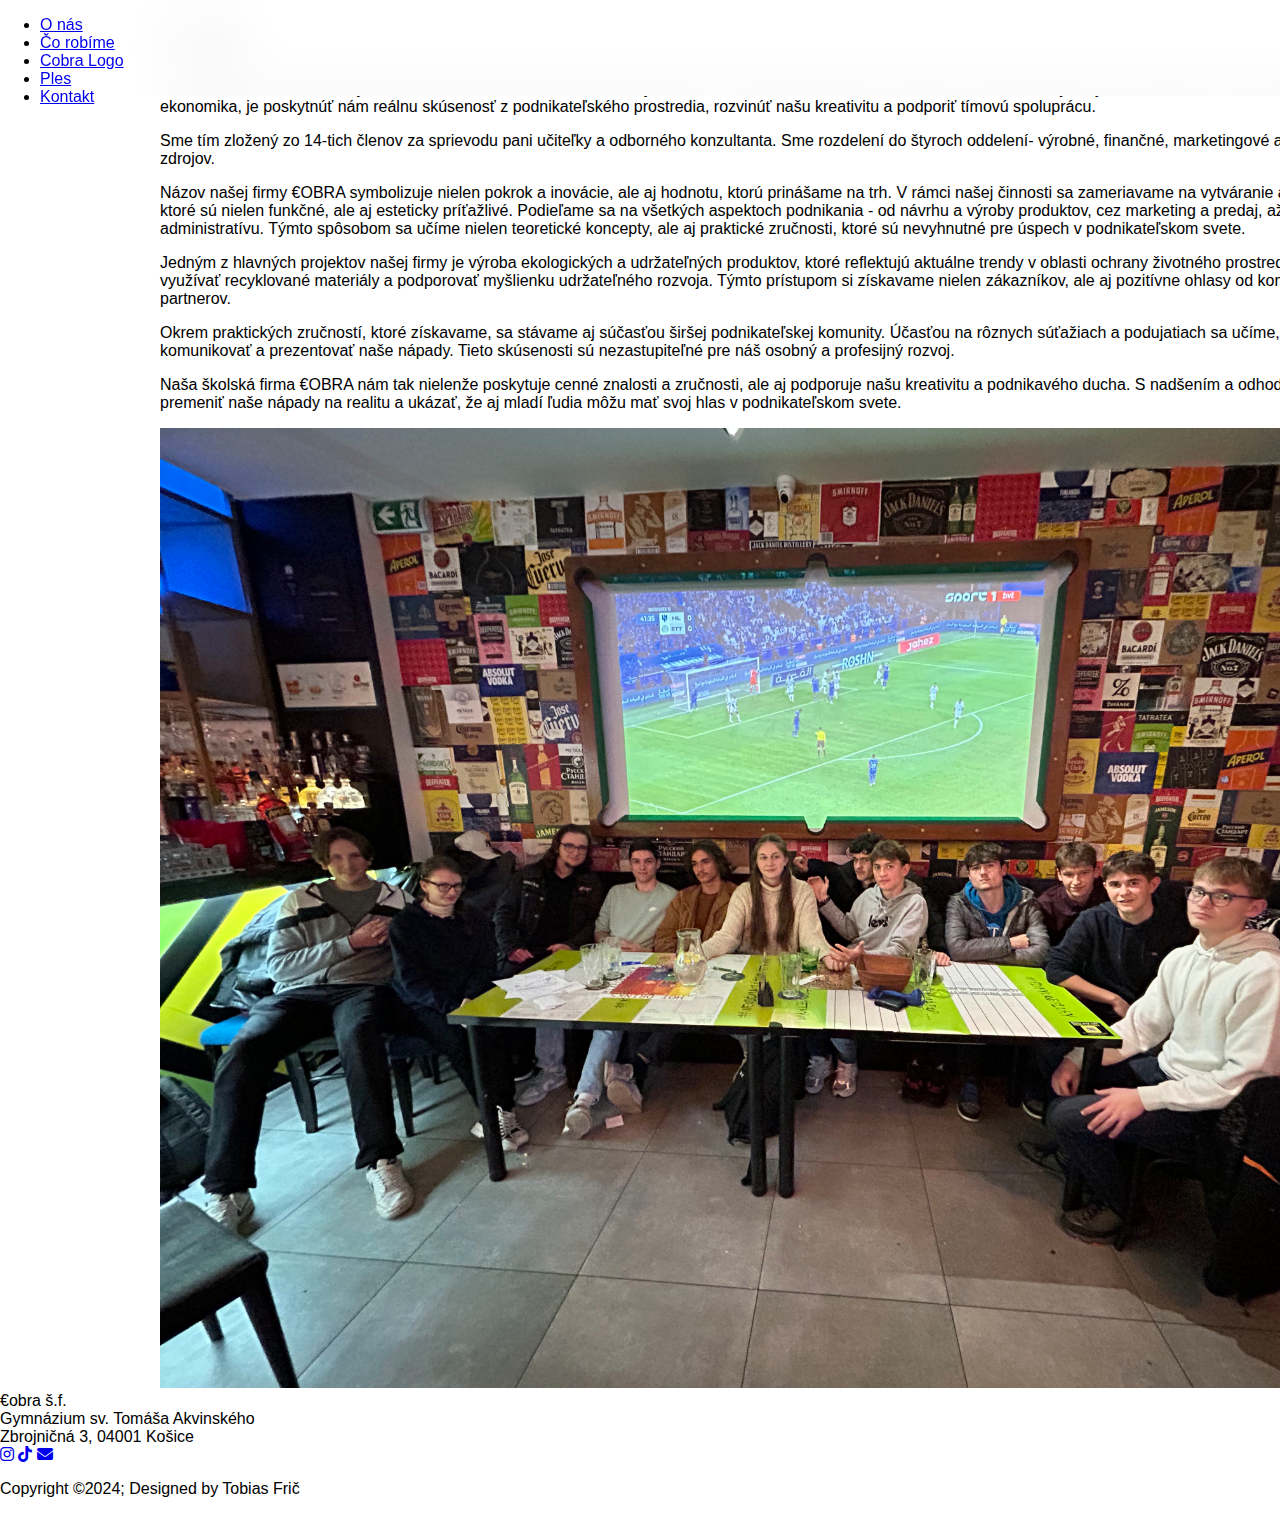
<file: about.html>
<!DOCTYPE html>

<html lang="sk">
  <head>
    <meta charset="UTF-8">
    <meta name="viewport" content="width=device-width, initial-scale=1.0">
    <title>€obra &ThinSpace;| &ThinSpace;O Nás</title>
    <link rel="stylesheet" href="css/styles.css">
    <link rel="stylesheet" href="https://cdnjs.cloudflare.com/ajax/libs/font-awesome/6.7.2/css/all.min.css" integrity="sha512-Evv84Mr4kqVGRNSgIGL/F/aIDqQb7xQ2vcrdIwxfjThSH8CSR7PBEakCr51Ck+w+/U6swU2Im1vVX0SVk9ABhg==" crossorigin="anonymous" referrerpolicy="no-referrer">
  </head>
  <body>
    <header>
      <nav class="container">
        <ul>
          <li><a href="about.html">O nás</a></li>
          <li><a href="work.html">Čo robíme</a></li>
          <li class="logo"><a href="index.html">Cobra Logo</a></li>
          <li><a href="ball.html">Ples</a></li>
          <li><a href="contact.html">Kontakt</a></li>
        </ul>
      </nav>
    </header>
    <main>
        <section class="about_page">
            <div class="container">
                <div class="about_page_group">
                    <h1>O nás</h1>
                    <div class="about_page_txt">
                        <p>Naša školská firma €OBRA je založená študentmi tretieho ročníka Gymnázia sv.
                    Tomáša Akvinského v Košiciach. Účelom našej firmy, ktorá vznikla v rámci seminára
                    Aplikovaná ekonomika, je poskytnúť nám reálnu skúsenosť z podnikateľského
                    prostredia, rozvinúť našu kreativitu a podporiť tímovú spoluprácu.
                        </p>
                        <p>Sme tím zložený zo 14-tich členov za sprievodu pani učiteľky a odborného konzultanta.
                        Sme rozdelení do štyroch oddelení- výrobné, finančné, marketingové a oddelenie
                        ľudských zdrojov.
                        </p>
                        <p>Názov našej firmy €OBRA symbolizuje nielen pokrok a inovácie, ale aj hodnotu, ktorú
                        prinášame na trh. V rámci našej činnosti sa zameriavame na vytváranie a predaj
                        produktov, ktoré sú nielen funkčné, ale aj esteticky príťažlivé. Podieľame sa na
                        všetkých aspektoch podnikania - od návrhu a výroby produktov, cez marketing a
                        predaj, až po financie a administratívu. Týmto spôsobom sa učíme nielen teoretické
                        koncepty, ale aj praktické zručnosti, ktoré sú nevyhnutné pre úspech v podnikateľskom
                        svete.
                        </p>
                        <p>Jedným z hlavných projektov našej firmy je výroba ekologických a udržateľných
                        produktov, ktoré reflektujú aktuálne trendy v oblasti ochrany životného prostredia.
                        Snažíme sa využívať recyklované materiály a podporovať myšlienku udržateľného
                        rozvoja. Týmto prístupom si získavame nielen zákazníkov, ale aj pozitívne ohlasy od
                        komunity a školských partnerov.
                        </p>
                        <p>Okrem praktických zručností, ktoré získavame, sa stávame aj súčasťou širšej
                        podnikateľskej komunity. Účasťou na rôznych súťažiach a podujatiach sa učíme, ako
                        efektívne komunikovať a prezentovať naše nápady. Tieto skúsenosti sú nezastupiteľné
                        pre náš osobný a profesijný rozvoj.
                        </p>
                        <p>Naša školská firma €OBRA nám tak nielenže poskytuje cenné znalosti a zručnosti, ale
                        aj podporuje našu kreativitu a podnikavého ducha. S nadšením a odhodlaním sa
                        snažíme premeniť naše nápady na realitu a ukázať, že aj mladí ľudia môžu mať svoj
                        hlas v podnikateľskom svete.
                        </p>
                        <img src="/images/teambuilding.jpg" alt="Cobra tím" class="about_page_image">
                    </div>
                </div>
            </div>
        </section>
    </main>
    <footer>
      <div class="container footer_info">€obra š.f.<br>Gymnázium sv. Tomáša Akvinského<br>Zbrojničná 3, 04001 Košice</div>
      <div class="container socials">
        <a href="https://www.instagram.com/cobra.gta/"><i class="fab fa-instagram"></i></a>
        <a href="https://www.tiktok.com/@cobra.sf.gta/"><i class="fab fa-tiktok"></i></a>
        <a href="mailto:cobra.gta.firma@gmail.com"><i class="fa-solid fa-envelope"></i></a>
      </div>
      <div class="copyright">
        <p class="container">Copyright &copy;2024; Designed by Tobias Frič</p>
      </div>
    </footer>
  </body>
</html>
</file>
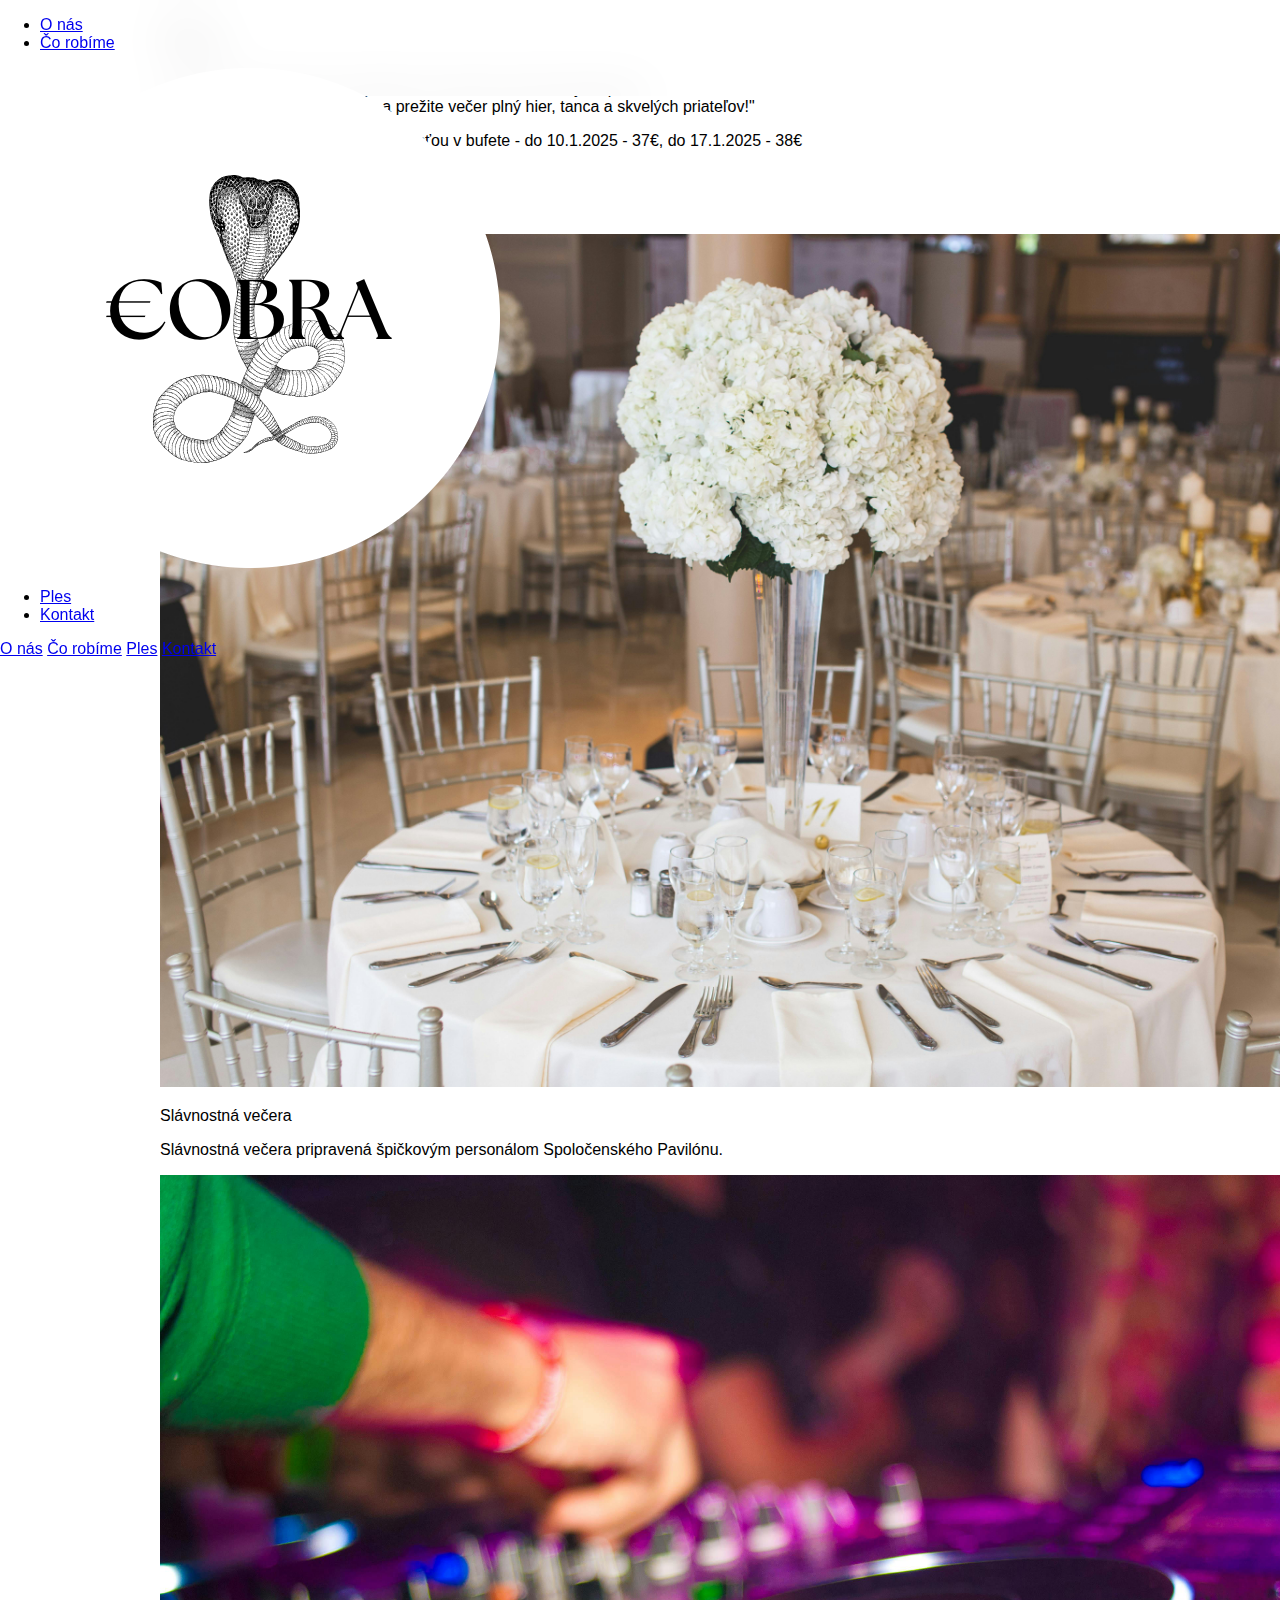
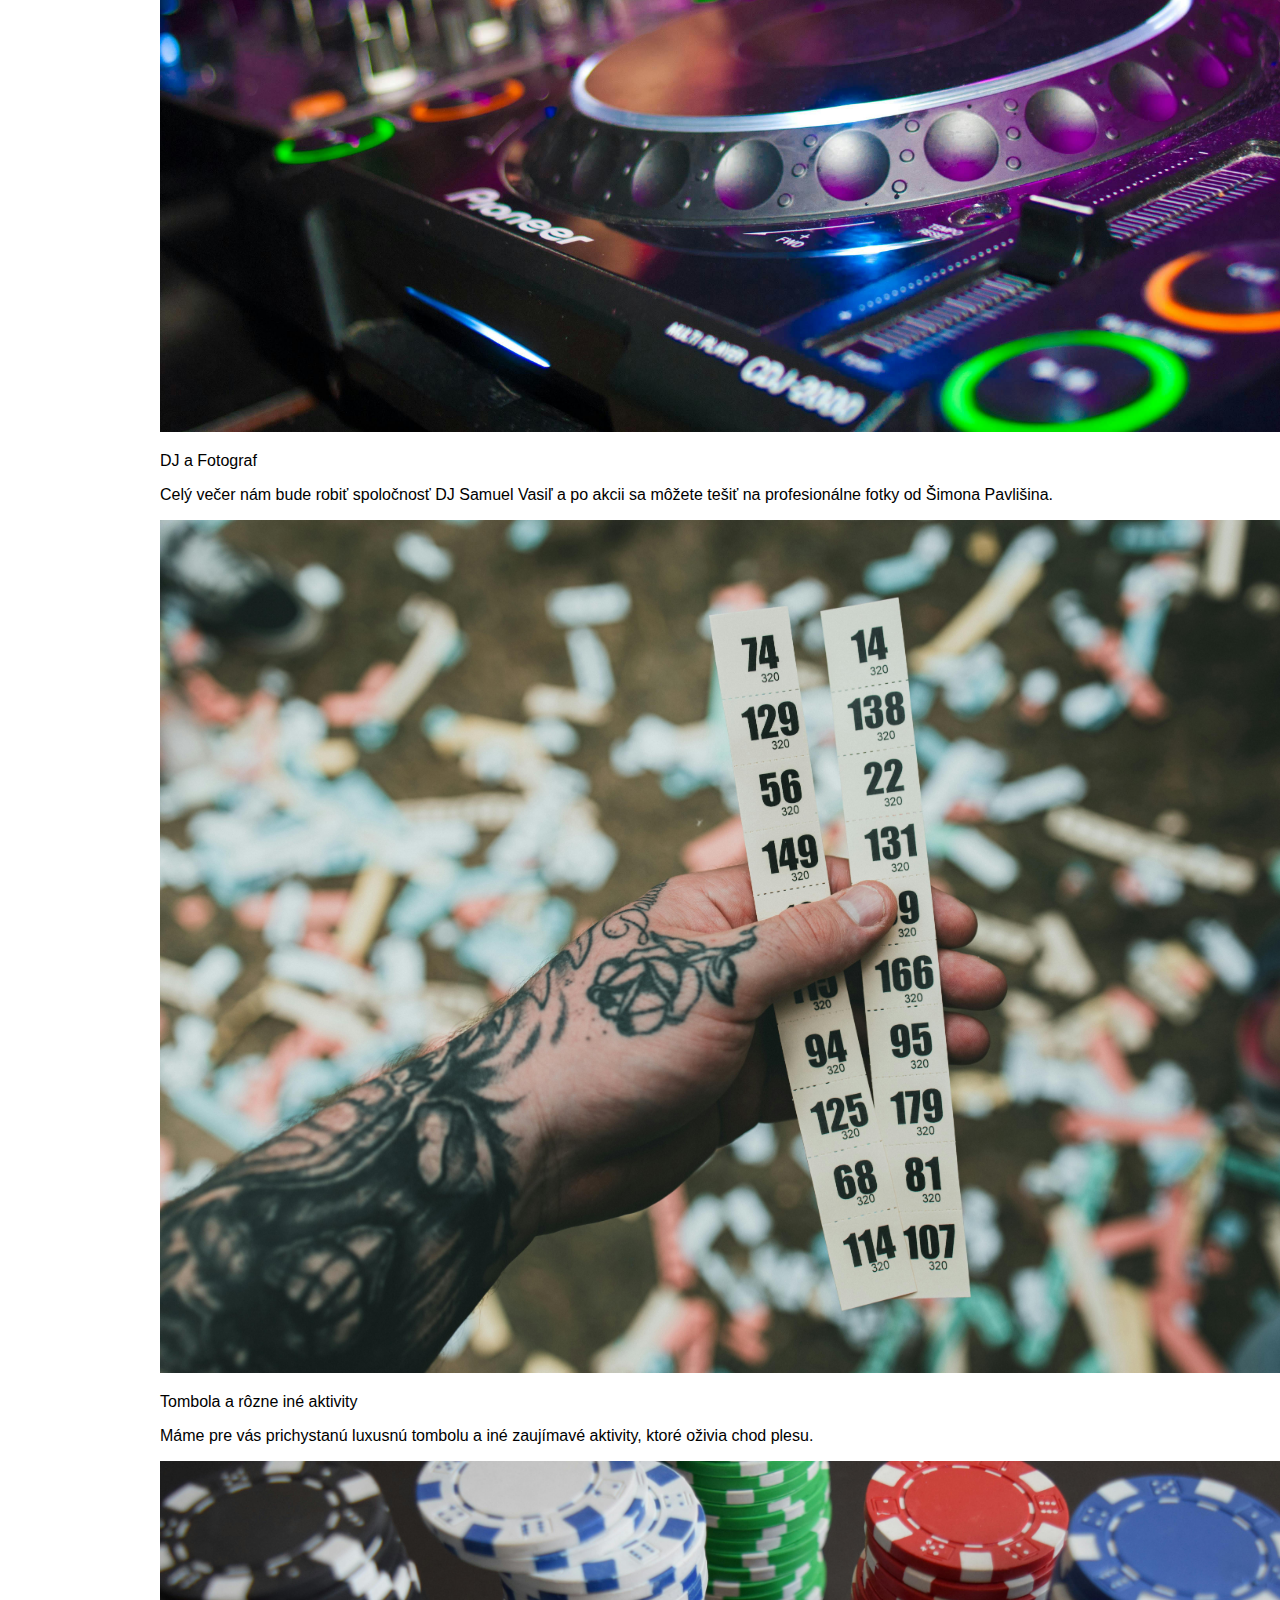
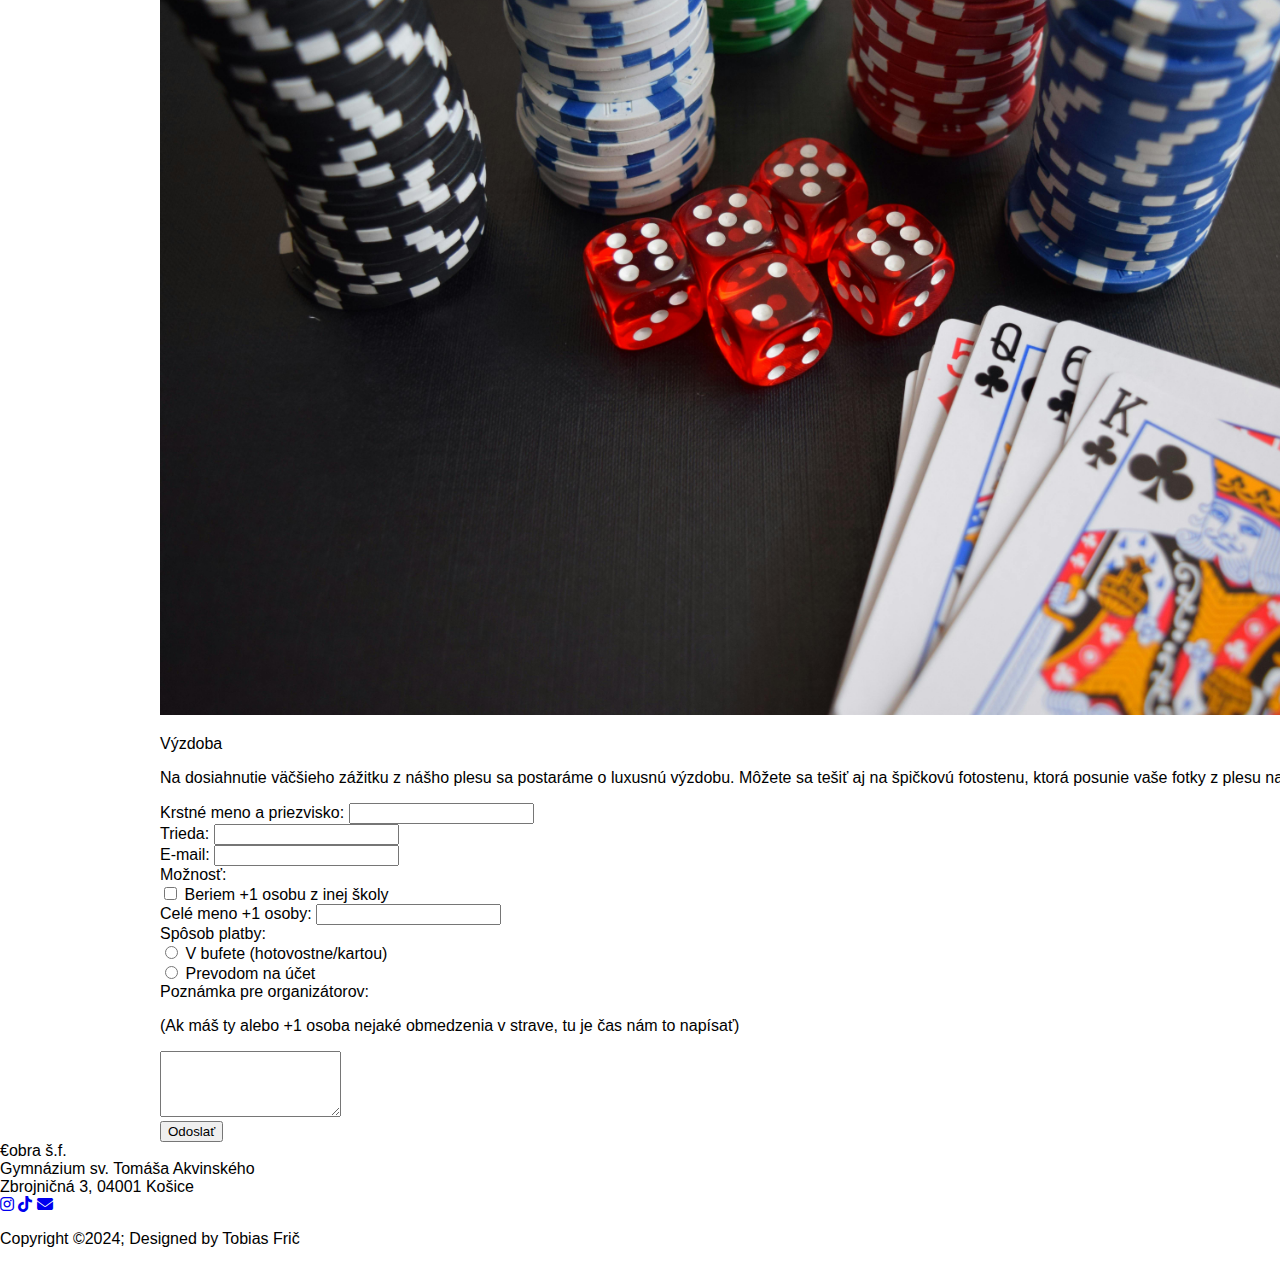
<file: ball.html>
<!DOCTYPE html>

<html lang="sk">
  <head>
    <meta charset="UTF-8">
    <meta name="viewport" content="width=device-width, initial-scale=1.0">
    <title>€obra&ThinSpace; |&ThinSpace; Ples</title>
    <link rel="stylesheet" href="css/styles.css">
    <link rel="stylesheet" href="https://cdnjs.cloudflare.com/ajax/libs/font-awesome/6.7.2/css/all.min.css" integrity="sha512-Evv84Mr4kqVGRNSgIGL/F/aIDqQb7xQ2vcrdIwxfjThSH8CSR7PBEakCr51Ck+w+/U6swU2Im1vVX0SVk9ABhg==" crossorigin="anonymous" referrerpolicy="no-referrer">
  </head>
  <body>
    <header class="normal_header">
        <nav class="container">
            <div class="nav_container">
              <ul class="nav_group_pc">
                <li class="nav_item"><a href="about.html">O nás</a></li>
                <li class="nav_item"><a href="work.html">Čo robíme</a></li>
              </ul>
              <div class="nav_logo">
                <a href="index.html"><img class="logo" src="/images/logo_circle.png" alt="Cobra logo"></a>
              </div>
              <ul class="nav_group_pc">
                <li class="nav_item"><a href="ball.html">Ples</a></li>
                <li class="nav_item"><a href="contact.html">Kontakt</a></li>
              </ul>
              <div class="nav_group_mobile">
                <a href="about.html">O nás</a>
                <a href="work.html">Čo robíme</a>
                <a href="ball.html">Ples</a>
                <a href="contact.html">Kontakt</a>
              </div>
            </div>
          </nav>
      </header>
    <main class="ball_main">
        <section class="ball_about">
            <div class="container">
                <h1>Ples</h1>
                <div class="ball_about_text">
                    <p class="">&quot;Vstúpte do sveta šarmu a tajomstva na našom Casino Royale plese <br>zabezpečte si svoju rezerváciu a prežite večer plný hier, tanca a skvelých
                        priateľov!&quot;
                    </p>
                    <p class="">
                        Cena za osobu: online - 36€, hotovosťou v bufete - do 10.1.2025 - 37€, do 17.1.2025 - 38€
                    </p>
                </div>
            </div>
        </section>
        <section class="in_price">
            <div class="container">
                <h2>Čo je v cene?</h2>
                <div class="flexbox">
                    <div class="image_container">
                        <img src="/images/dinner.jpg" alt="Večera">
                        <p class="caption">Slávnostná večera</p>
                        <p class="text">Slávnostná večera pripravená špičkovým personálom Spoločenského Pavilónu.</p>
                    </div>
                    <div class="image_container">
                        <img src="/images/dj.jpg" alt="DJ">
                        <p class="caption">DJ a Fotograf</p>
                        <p class="text">Celý večer nám bude robiť spoločnosť DJ Samuel Vasiľ a po akcii sa môžete tešiť na profesionálne fotky od Šimona Pavlišina.</p>
                    </div>
                    <div class="image_container">
                        <img src="/images/tombola.jpg" alt="Tombola">
                        <p class="caption">Tombola a rôzne iné aktivity</p>
                        <p class="text">Máme pre vás prichystanú luxusnú tombolu a iné zaujímavé aktivity, ktoré oživia chod plesu.</p>
                    </div>
                    <div class="image_container">
                        <img src="/images/casino2.jpg" alt="Výzdoba">
                        <p class="caption">Výzdoba</p>
                        <p class="text">Na dosiahnutie väčšieho zážitku z nášho plesu sa postaráme o luxusnú výzdobu. Môžete sa tešiť aj na špičkovú fotostenu, ktorá posunie vaše fotky z plesu na inú úroveň.</p>
                    </div>
                </div>
            </div>
        </section>
        <section class="form">
            <div class="form-container">
                <form action="https://docs.google.com/forms/d/e/1FAIpQLSd9WlOuP3ebHyJmVwHYPkFuf9uxBoflga8oHL1VCWvbGAeE-w/formResponse" method="POST" target="_blank">
                    <div class="form-row">
                        <label for="name">Krstné meno a priezvisko:</label>
                        <input type="text" id="name" name="entry.1533838833" required>
                    </div>
                    <div class="form-row">
                        <label for="class">Trieda:</label>
                        <input type="text" id="class" name="entry.1970621273" required>
                    </div>
                    <div class="form-row">
                        <label for="email">E-mail:</label>
                        <input type="email" id="email" name="entry.873762755" required>
                    </div>
                    <div class="form-row">
                        <label for="option">Možnosť:</label>
                        <div>
                            <input type="checkbox" id="option-plus-one" name="entry.1805353690" value="Beriem +1 osobu z inej školy">
                            <label for="option-plus-one">Beriem +1 osobu z inej školy</label>
                        </div>
                    </div>
                    <div class="form-row">
                        <label for="plus-one">Celé meno +1 osoby:</label>
                        <input type="text" id="plus-one" name="entry.482698658">
                    </div>
                    <div class="form-row">
                        <label for="payment-method">Spôsob platby:</label>
                        <div>
                            <input type="radio" id="payment-bufet" name="entry.1950276595" value="V bufete (hotovostne/kartou)" required>
                            <label for="payment-bufet">V bufete (hotovostne/kartou)</label>
                        </div>
                        <div>
                            <input type="radio" id="payment-transfer" name="entry.1950276595" value="Prevodom na účet">
                            <label for="payment-transfer">Prevodom na účet</label>
                        </div>
                    </div>
                    <div class="form-row">
                        <label for="notes">Poznámka pre organizátorov:</label>
                        <p>(Ak máš ty alebo +1 osoba nejaké obmedzenia v strave, tu je čas nám to napísať)</p>
                        <textarea id="notes" name="entry.1524465304" rows="4"></textarea>
                    </div>
                    <button type="submit">Odoslať</button>
                </form>
            </div>
            
        </section>
    </main>
    <footer>
      <div class="container footer_info">€obra š.f.<br>Gymnázium sv. Tomáša Akvinského<br>Zbrojničná 3, 04001 Košice</div>
      <div class="container socials">
        <a href="https://www.instagram.com/cobra.gta/"><i class="fab fa-instagram"></i></a>
        <a href="https://www.tiktok.com/@cobra.sf.gta/"><i class="fab fa-tiktok"></i></a>
        <a href="mailto:cobra.gta.firma@gmail.com"><i class="fa-solid fa-envelope"></i></a>
      </div>
      <div class="copyright">
        <p class="container">Copyright &copy;2024; Designed by Tobias Frič</p>
      </div>
    </footer>
  </body>
</html>
</file>
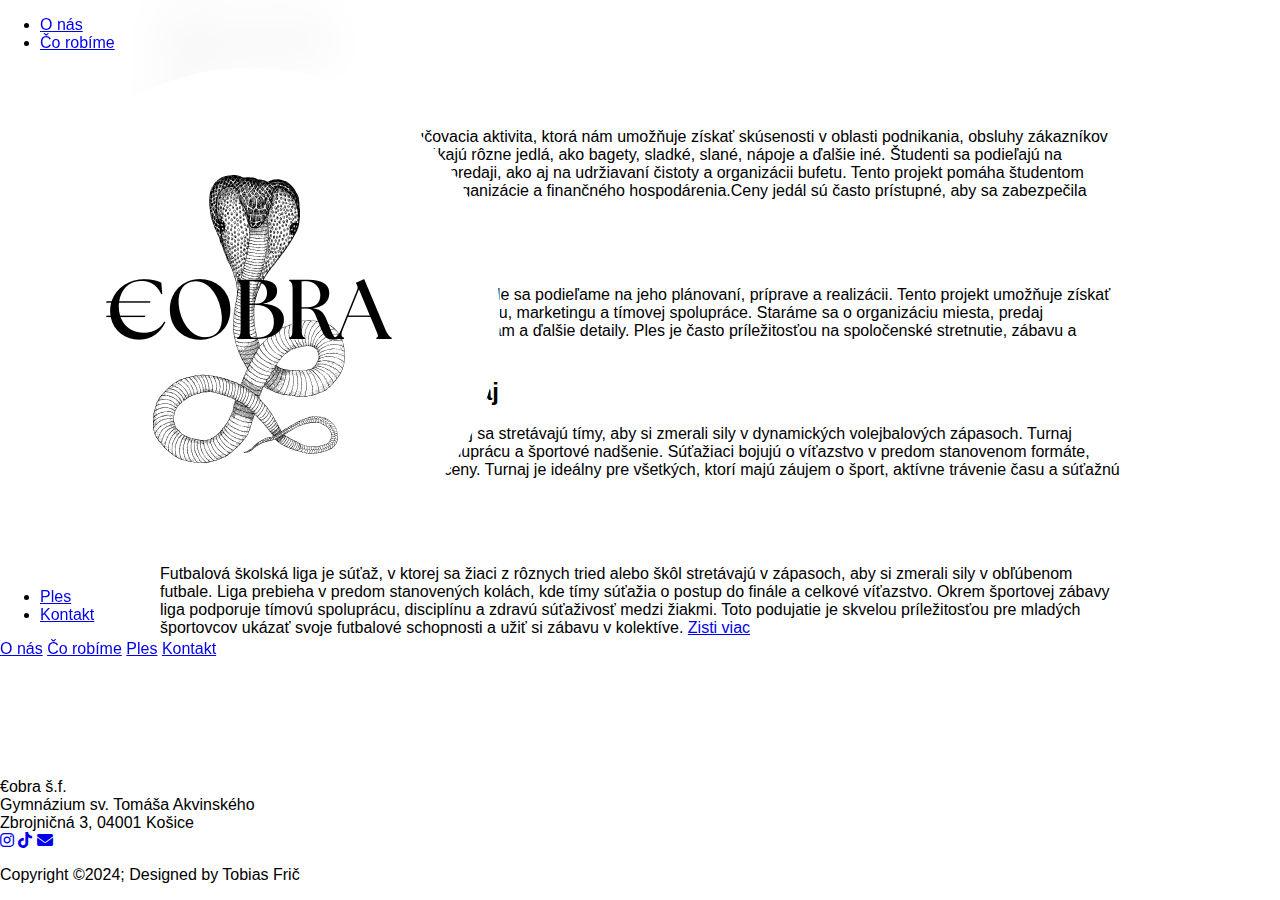
<file: co-robime.html>
<!DOCTYPE html>

<html lang="sk">
  <head>
    <meta charset="UTF-8">
    <meta name="viewport" content="width=device-width, initial-scale=1.0">
    <title>€obra  |  Čo robíme</title>
    <link rel="apple-touch-icon" sizes="180x180" href="/images/apple-touch-icon.png">
    <link rel="icon" type="image/png" sizes="32x32" href="/images/favicon-32x32.png">
    <link rel="icon" type="image/png" sizes="16x16" href="/images/favicon-16x16.png">
    <link rel="manifest" href="/images/site.webmanifest">
    <link rel="stylesheet" href="css/styles.css">
    <link rel="stylesheet" href="https://cdnjs.cloudflare.com/ajax/libs/font-awesome/6.7.2/css/all.min.css" integrity="sha512-Evv84Mr4kqVGRNSgIGL/F/aIDqQb7xQ2vcrdIwxfjThSH8CSR7PBEakCr51Ck+w+/U6swU2Im1vVX0SVk9ABhg==" crossorigin="anonymous" referrerpolicy="no-referrer">
  </head>
  <body>
    <header class="normal_header">
      <nav class="container">
        <div class="nav_container">
          <ul class="nav_group_pc">
            <li class="nav_item"><a href="o-nas">O nás</a></li>
            <li class="nav_item"><a href="co-robime">Čo robíme</a></li>
          </ul>
          <div class="nav_logo">
            <a href="index"><img class="logo" src="/images/logo_circle.png" alt="Cobra logo"></a>
          </div>
          <ul class="nav_group_pc">
            <li class="nav_item"><a href="ples">Ples</a></li>
            <li class="nav_item"><a href="kontakt">Kontakt</a></li>
          </ul>
          <div class="nav_group_mobile">
            <a href="o-nas">O nás</a>
            <a href="co-robime">Čo robíme</a>
            <a href="ples">Ples</a>
            <a href="kontakt">Kontakt</a>
          </div>
        </div>
      </nav>
    </header>
    <main>
        <section class="work_page">
            <div class="container">
                <div class="work_page_group">
                    <h1>Naša práca</h1>
                    <div class="bufet">
                        <h2>Bufet</h2>
                        <p class="basic_text">Tento bufet funguje ako praktická vyučovacia aktivita, ktorá nám umožňuje získať
                            skúsenosti v oblasti podnikania, obsluhy zákazníkov a tímovej spolupráce. V bufete sa
                            ponúkajú rôzne jedlá, ako bagety, sladké, slané, nápoje a ďalšie iné. Študenti sa
                            podieľajú na príprave jedál počas školských akcií, ich predaji, ako aj na udržiavaní
                            čistoty a organizácii bufetu. Tento projekt pomáha študentom rozvíjať zručnosti v
                            oblasti komunikácie, organizácie a finančného hospodárenia.Ceny jedál sú často
                            prístupné, aby sa zabezpečila dostupnosť pre všetkých žiakov a učiteľov.</p>
                    </div>
                    <div class="ples">
                        <h2>Ples</h2>
                        <p class="basic_text">Školský ples je školská spoločenská udalosť, kde sa podieľame na jeho plánovaní,
                            príprave a realizácii. Tento projekt umožňuje získať praktické skúsenosti v oblasti event
                            manažmentu, marketingu a tímovej spolupráce. Staráme sa o organizáciu miesta,
                            predaj vstupeniek, dekorácie, catering, hudobný program a ďalšie detaily. Ples je často
                            príležitosťou na spoločenské stretnutie, zábavu a prezentáciu talentov žiakov. <a href="ples" class="ball_link">Zisti viac</a></p>
                    </div>
                    <div class="mvt">
                        <h2>Mikulášsky volejbalový turnaj</h2>
                        <p class="basic_text">Volejbalový turnaj je športová súťaž, v ktorej sa stretávajú tímy, aby si zmerali sily v
                            dynamických volejbalových zápasoch. Turnaj ponúka príležitosť pre zábavu, tímovú
                            spoluprácu a športové nadšenie. Súťažiaci bojujú o víťazstvo v predom stanovenom
                            formáte, pričom víťazné tímy získajú prvotriedne ceny. Turnaj je ideálny pre všetkých,
                            ktorí majú záujem o šport, aktívne trávenie času a súťažnú atmosféru. <a href="mvt" class="ball_link">Zisti viac</a></p>
                    </div>
                    <div class="fl">
                        <h2>Futbalová liga</h2>
                        <p class="basic_text">Futbalová školská liga je súťaž, v ktorej sa žiaci z rôznych tried alebo škôl stretávajú v
                            zápasoch, aby si zmerali sily v obľúbenom futbale. Liga prebieha v predom
                            stanovených kolách, kde tímy súťažia o postup do finále a celkové víťazstvo. Okrem
                            športovej zábavy liga podporuje tímovú spoluprácu, disciplínu a zdravú súťaživosť
                            medzi žiakmi. Toto podujatie je skvelou príležitosťou pre mladých športovcov ukázať
                            svoje futbalové schopnosti a užiť si zábavu v kolektíve. <a href="fl" class="ball_link">Zisti viac</a></p>
                    </div>
                </div>
            </div>
        </section>
    </main>
    <footer>
      <div class="container footer_info">€obra š.f.<br>Gymnázium sv. Tomáša Akvinského<br>Zbrojničná 3, 04001 Košice</div>
      <div class="container socials">
        <a href="https://www.instagram.com/cobra.gta/"><i class="fab fa-instagram"></i></a>
        <a href="https://www.tiktok.com/@cobra.sf.gta/"><i class="fab fa-tiktok"></i></a>
        <a href="mailto:cobra.gta.firma@gmail.com"><i class="fa-solid fa-envelope"></i></a>
      </div>
      <div class="copyright">
        <p class="container">Copyright &copy;2024; Designed by Tobias Frič</p>
      </div>
    </footer>
  </body>
</html>
</file>
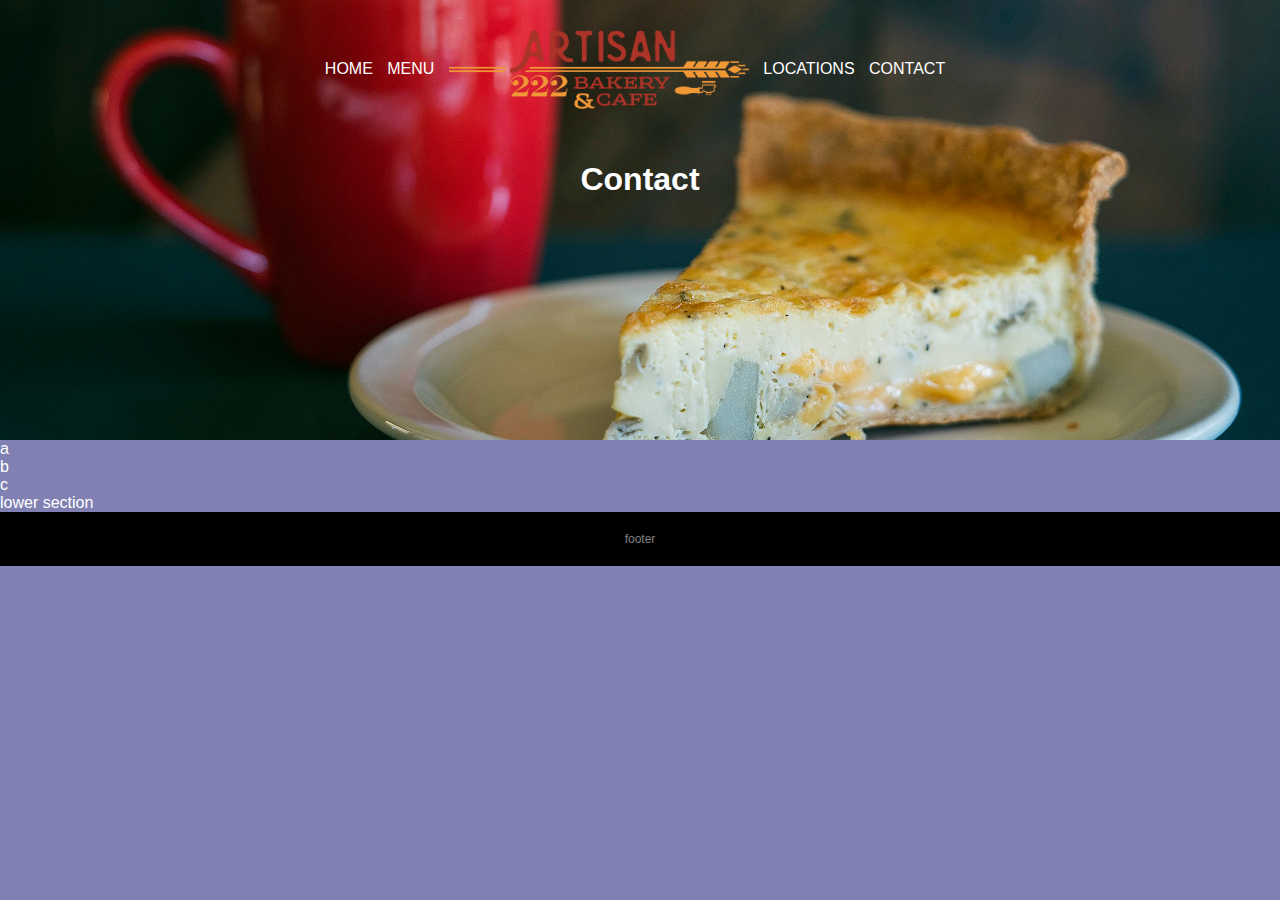
<file: contact.html>
<!DOCTYPE html>
<html>
    <head>
        <title>My page!</title>
        <link rel="stylesheet" href="styles.css">
    </head>
    <body>
        <header>
            <nav>
                <ul>
                    <li><a href="index.html">Home</a></li>
                    <li><a href="menu.html">Menu</a></li>
                    <li class="logo"><a href="index.html">Artisan Bakery Logo</a></li>
                    <li><a href="locations.html">Locations</a></li>
                    <li><a href="contact.html">Contact</a></li>
                </ul>
            </nav>
            <h1>Contact</h1>
        </header>
        <section>
            <div>a</div>
            <div>b</div>
            <div>c</div>
        </section>
        <section>lower section</section>
        <footer>footer</footer>
    </body>
</html>
</file>
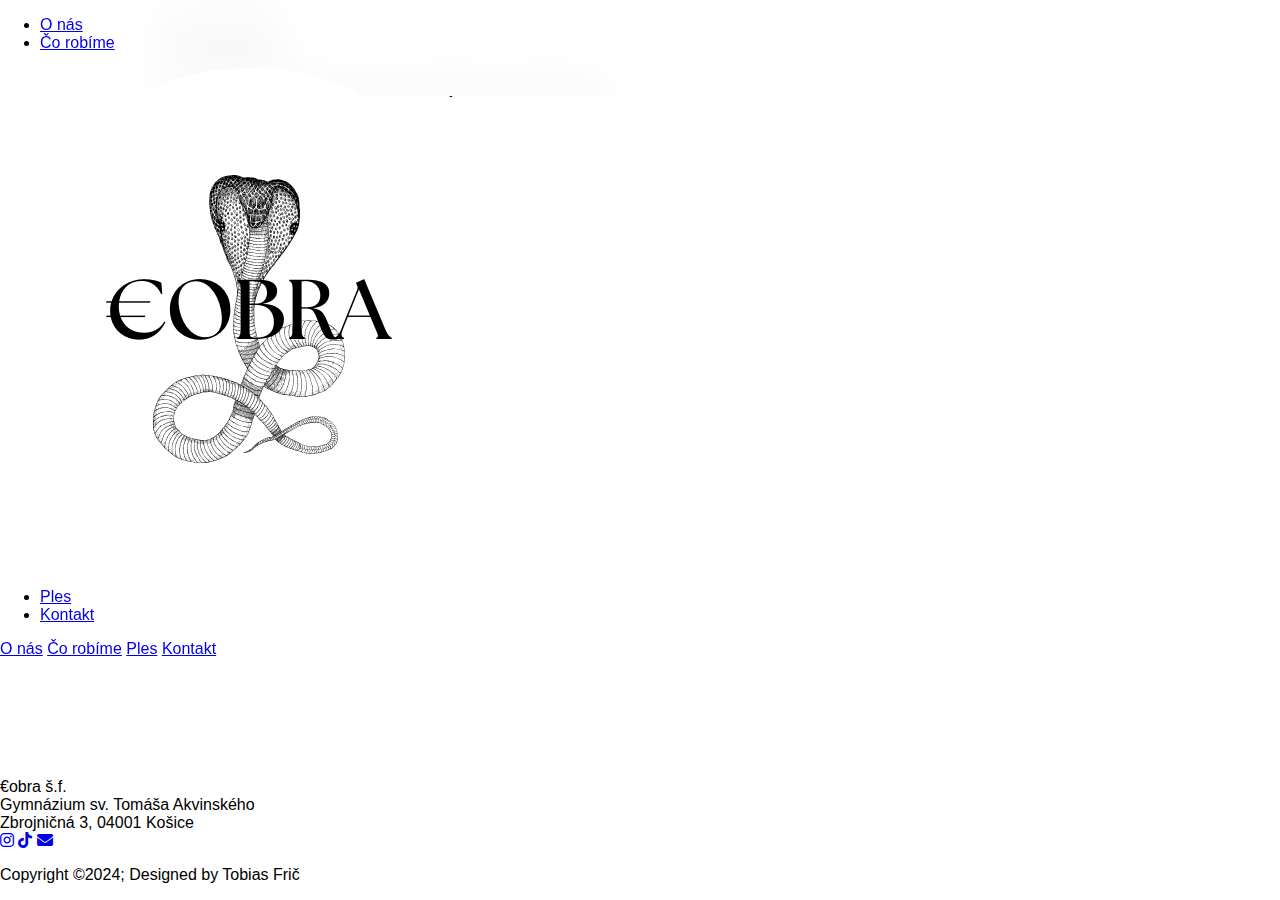
<file: kontakt.html>
<!DOCTYPE html>

<html lang="sk">
  <head>
    <meta charset="UTF-8">
    <meta name="viewport" content="width=device-width, initial-scale=1.0">
    <title>€obra  |  Kontakt</title>
    <link rel="apple-touch-icon" sizes="180x180" href="/images/apple-touch-icon.png">
    <link rel="icon" type="image/png" sizes="32x32" href="/images/favicon-32x32.png">
    <link rel="icon" type="image/png" sizes="16x16" href="/images/favicon-16x16.png">
    <link rel="manifest" href="/images/site.webmanifest">
    <link rel="stylesheet" href="css/styles.css">
    <link rel="stylesheet" href="https://cdnjs.cloudflare.com/ajax/libs/font-awesome/6.7.2/css/all.min.css" integrity="sha512-Evv84Mr4kqVGRNSgIGL/F/aIDqQb7xQ2vcrdIwxfjThSH8CSR7PBEakCr51Ck+w+/U6swU2Im1vVX0SVk9ABhg==" crossorigin="anonymous" referrerpolicy="no-referrer">
  </head>
  <body>
    <header class="normal_header">
      <nav class="container">
        <div class="nav_container">
          <ul class="nav_group_pc">
            <li class="nav_item"><a href="o-nas">O nás</a></li>
            <li class="nav_item"><a href="co-robime">Čo robíme</a></li>
          </ul>
          <div class="nav_logo">
            <a href="./"><img class="logo" src="/images/logo_circle.png" alt="Cobra logo"></a>
          </div>
          <ul class="nav_group_pc">
            <li class="nav_item"><a href="ples">Ples</a></li>
            <li class="nav_item"><a href="kontakt">Kontakt</a></li>
          </ul>
          <div class="nav_group_mobile">
            <a href="o-nas">O nás</a>
            <a href="co-robime">Čo robíme</a>
            <a href="ples">Ples</a>
            <a href="kontakt">Kontakt</a>
          </div>
        </div>
      </nav>
    </header>
    <main class="contact_page">
        <section class="contact_info">
            <div class="container">
                <h1>Kontakt</h1>
                <div class="contact_text">
                    <p class="basic_text">Naša firma sa nachádza na adrese: Zbrojničná 3, 04001 Košice</p>
                    <div class="container contact_soc_head">
                        <h2>Naše sociálne siete:</h2>
                        <div class="contact_socials">
                            <a href="https://www.instagram.com/cobra.gta/"><i class="fab fa-instagram"></i></a>
                            <a href="https://www.tiktok.com/@cobra.sf.gta/"><i class="fab fa-tiktok"></i></a>
                            <a href="mailto:cobra.gta.firma@gmail.com"><i class="fa-solid fa-envelope"></i></a>
                        </div>
                    </div>
                </div>
            </div>
            <div class="container"><iframe class="map" src="https://www.google.com/maps/embed?pb=!1m18!1m12!1m3!1d1250.883788526817!2d21.25249858997555!3d48.72465712391794!2m3!1f0!2f0!3f0!3m2!1i1024!2i768!4f13.1!3m3!1m2!1s0x473ee066c12ec589%3A0x2f973bfd62bbf950!2zWmJyb2puacSNbsOhIDUxMi8zLCAwNDAgMDEgU3RhcsOpIE1lc3Rv!5e1!3m2!1sen!2ssk!4v1735659696588!5m2!1sen!2ssk" style="border:0;" allowfullscreen="" loading="lazy" referrerpolicy="no-referrer-when-downgrade"></iframe></div>
        </section>
    </main>
    <footer>
      <div class="container">
        <div class="footer_info">
          €obra š.f.<br>Gymnázium sv. Tomáša Akvinského<br>Zbrojničná 3, 04001 Košice
        </div>
      </div>
      <div class="container socials">
        <a href="https://www.instagram.com/cobra.gta/"><i class="fab fa-instagram"></i></a>
        <a href="https://www.tiktok.com/@cobra.sf.gta/"><i class="fab fa-tiktok"></i></a>
        <a href="mailto:cobra.gta.firma@gmail.com"><i class="fa-solid fa-envelope"></i></a>
      </div>
      <div class="copyright">
        <p class="container">Copyright &copy;2024; Designed by Tobias Frič</p>
      </div>
    </footer>
  </body>
</html>
</file>
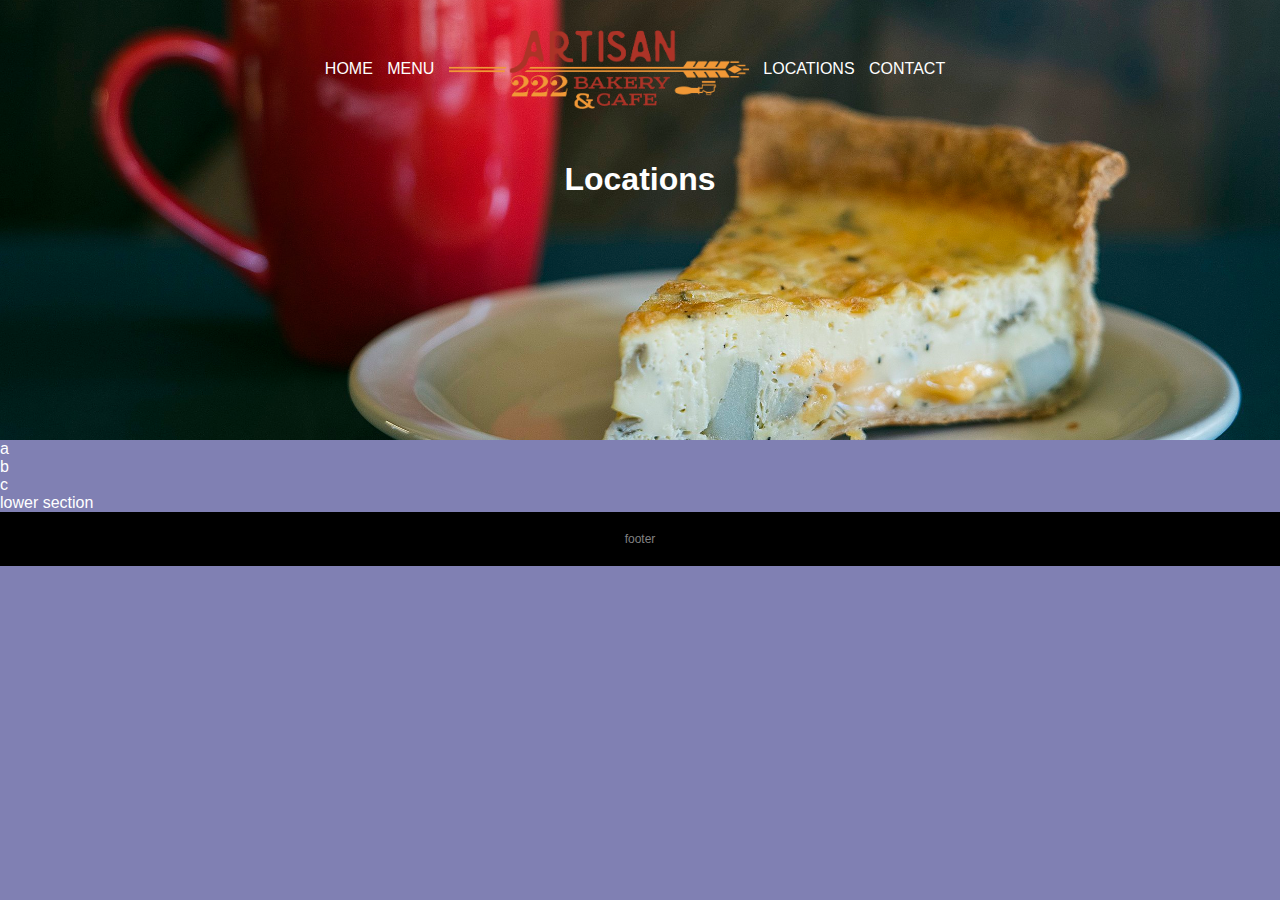
<file: locations.html>
<!DOCTYPE html>
<html>
    <head>
        <title>My page!</title>
        <link rel="stylesheet" href="styles.css">
    </head>
    <body>
        <header>
            <nav>
                <ul>
                    <li><a href="index.html">Home</a></li>
                    <li><a href="menu.html">Menu</a></li>
                    <li class="logo"><a href="index.html">Artisan Bakery Logo</a></li>
                    <li><a href="locations.html">Locations</a></li>
                    <li><a href="contact.html">Contact</a></li>
                </ul>
            </nav>
            <h1>Locations</h1>
        </header>
        <section>
            <div>a</div>
            <div>b</div>
            <div>c</div>
        </section>
        <section>lower section</section>
        <footer>footer</footer>
    </body>
</html>
</file>
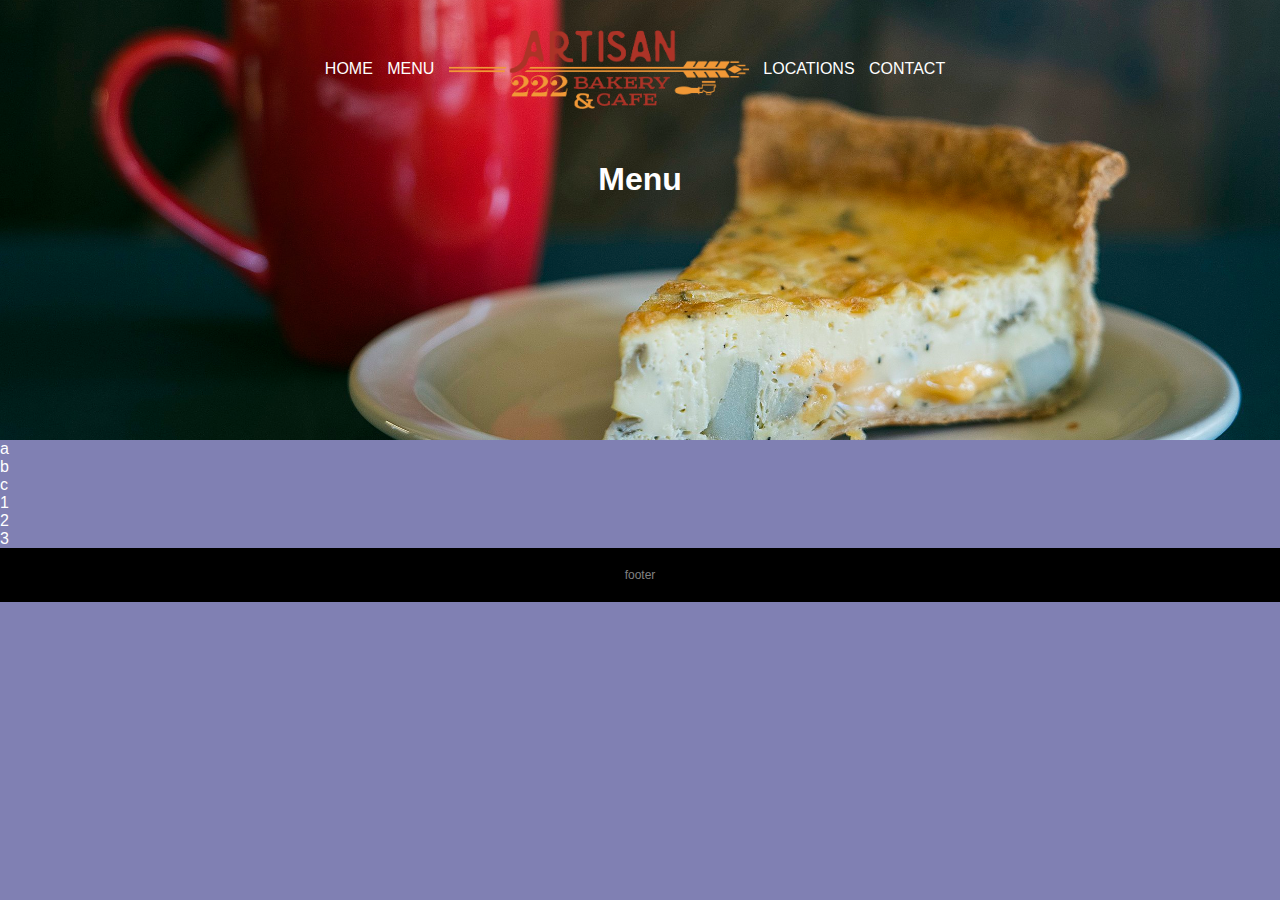
<file: menu.html>
<!DOCTYPE html>
<html>
    <head>
        <title>My page!</title>
        <link rel="stylesheet" href="styles.css">
    </head>
    <body>
        <header>
            <nav>
                <ul>
                    <li><a href="index.html">Home</a></li>
                    <li><a href="menu.html">Menu</a></li>
                    <li class="logo"><a href="index.html">Artisan Bakery Logo</a></li>
                    <li><a href="locations.html">Locations</a></li>
                    <li><a href="contact.html">Contact</a></li>
                </ul>
            </nav>
            <h1>Menu</h1>
        </header>
        <section class="feature-box sales">
            <div>a</div>
            <div>b</div>
            <div>c</div>
        </section>
        <section class="feature-box closeouts">
            <div>1</div>
            <div>2</div>
            <div>3</div>
        </section>
        <footer>footer</footer>
    </body>
</html>
</file>
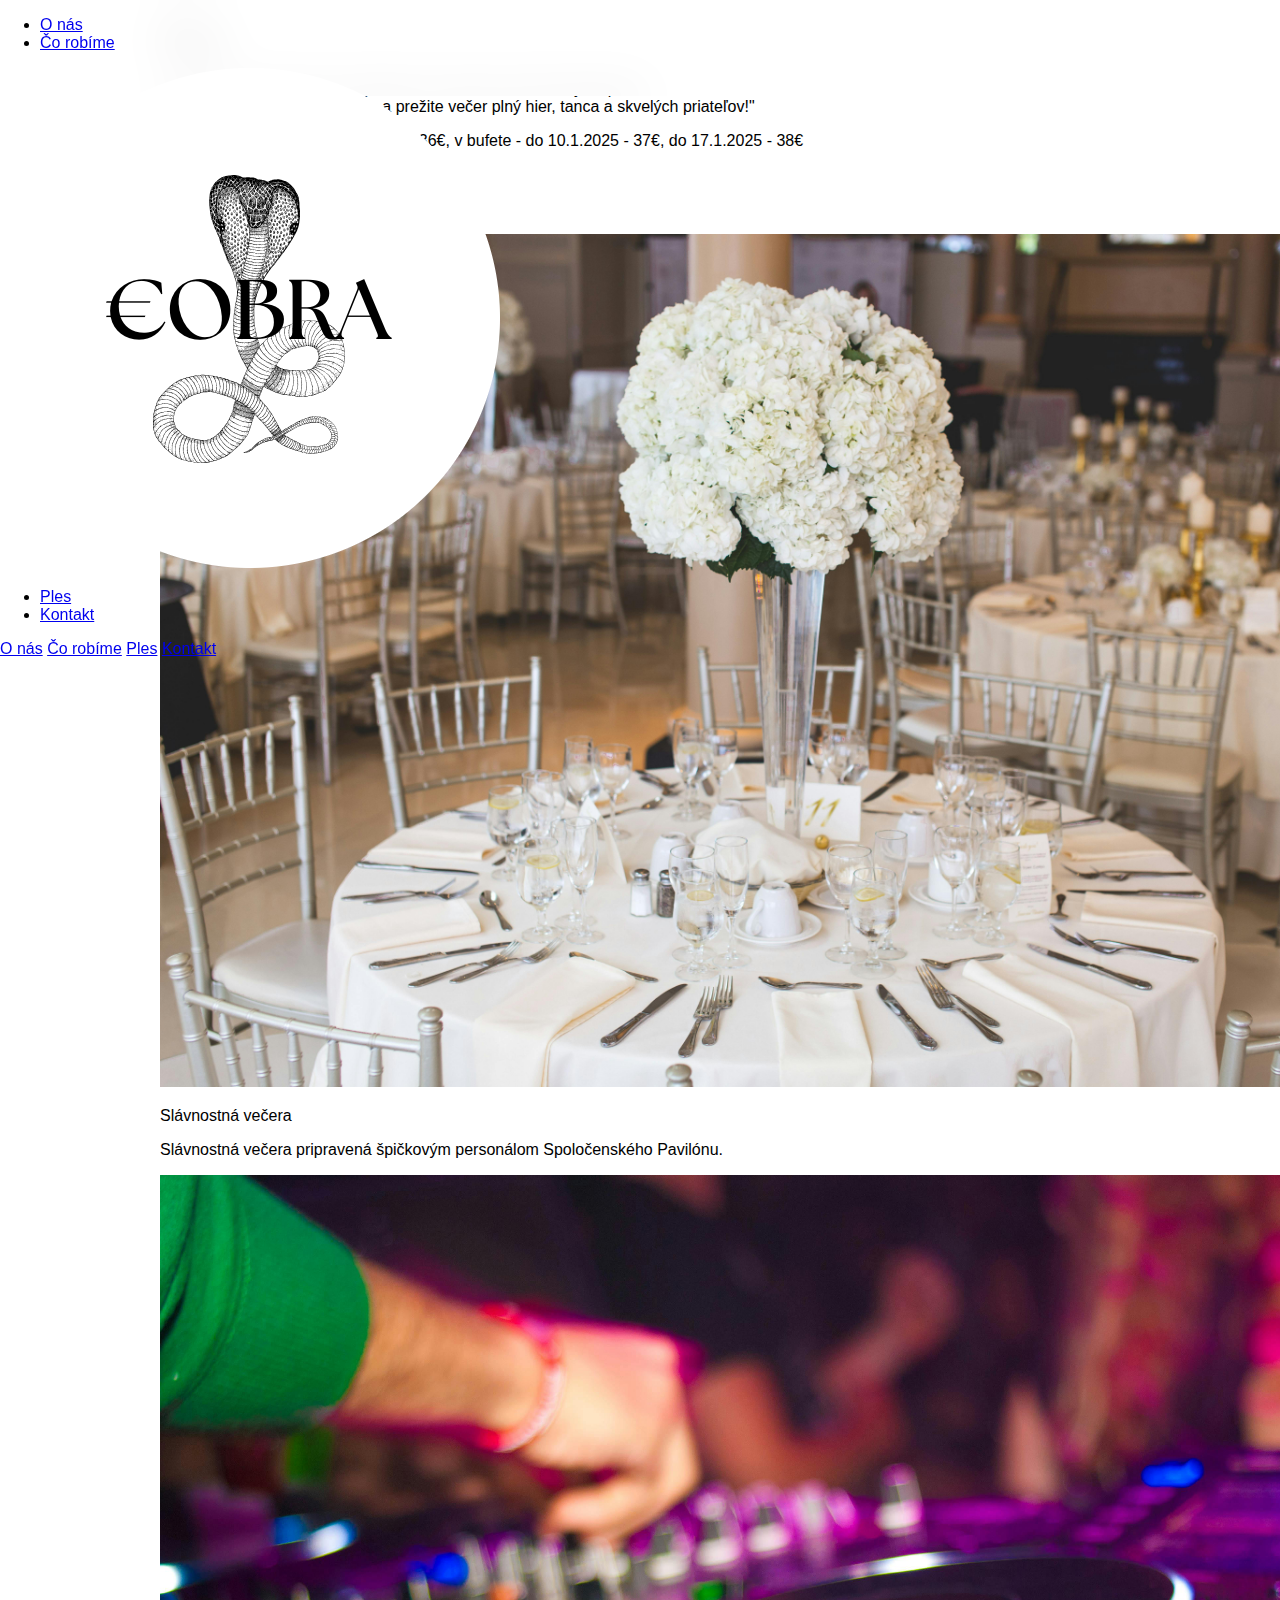
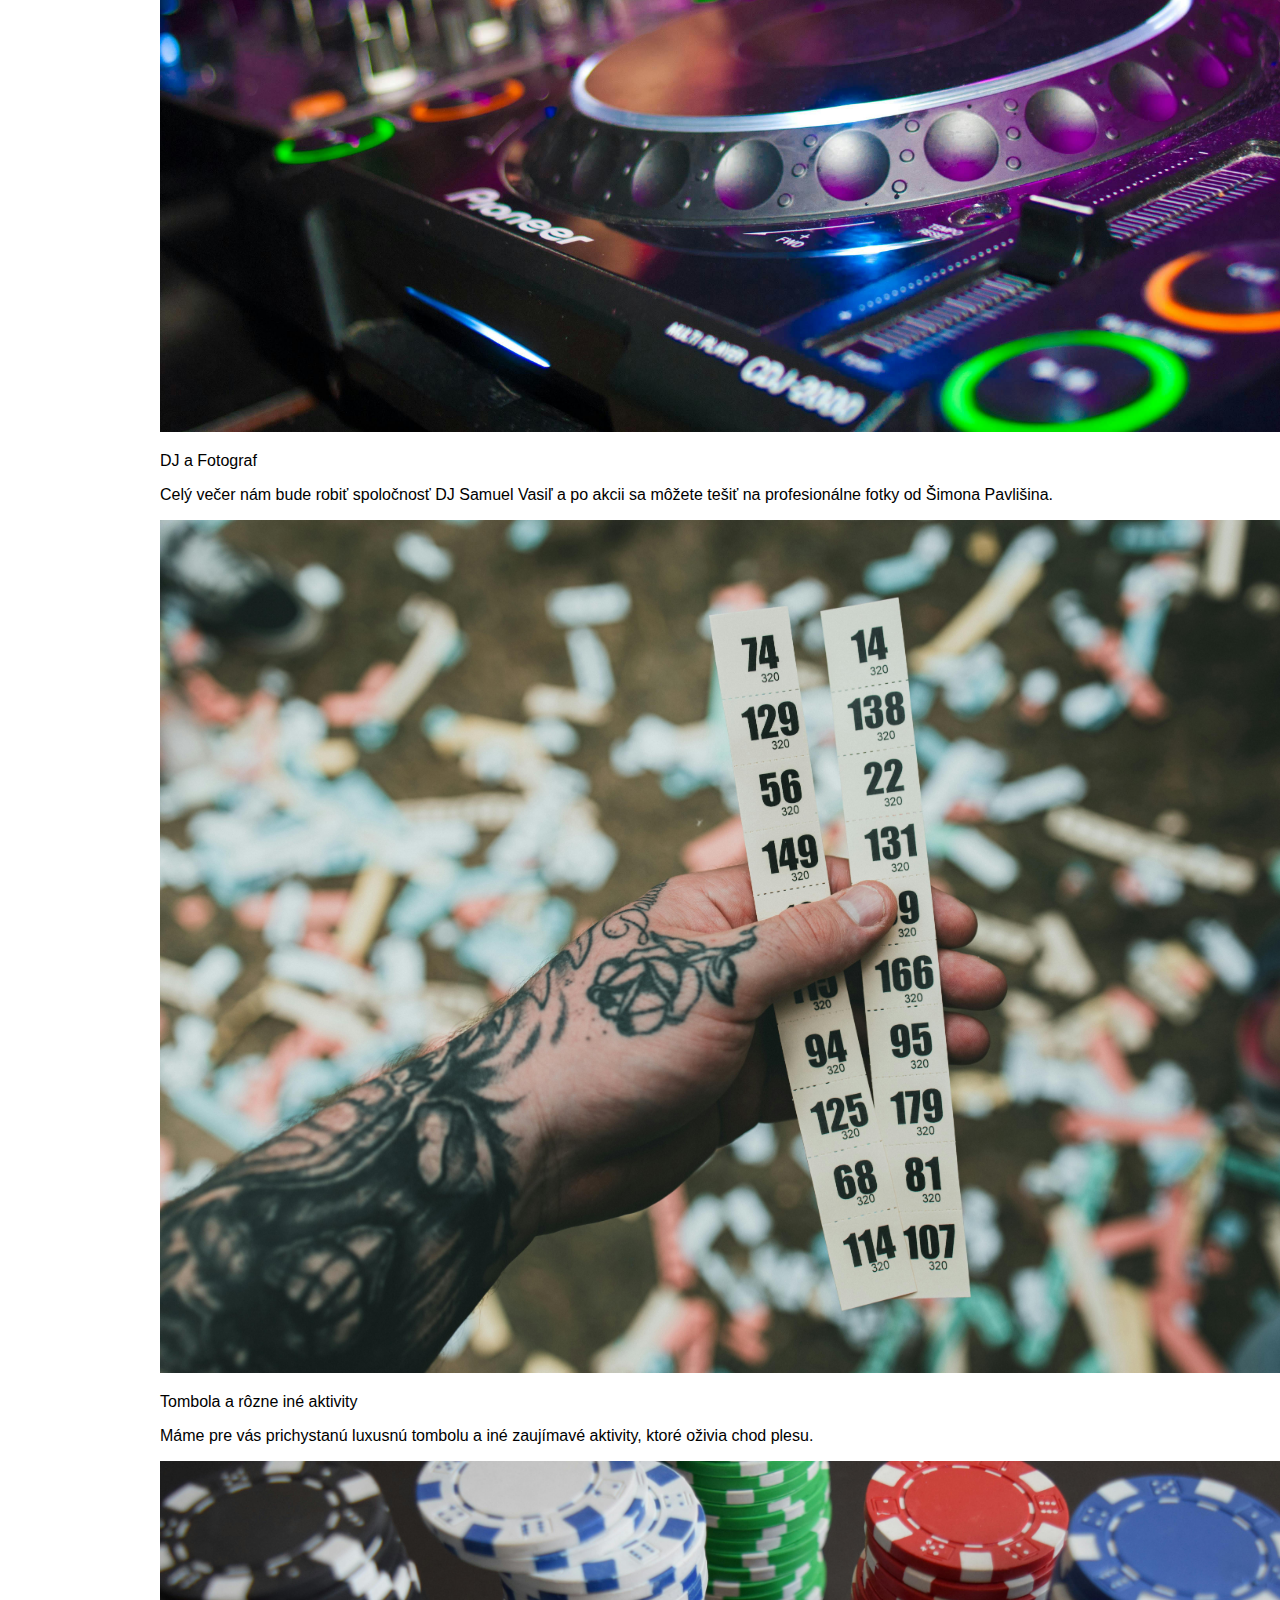
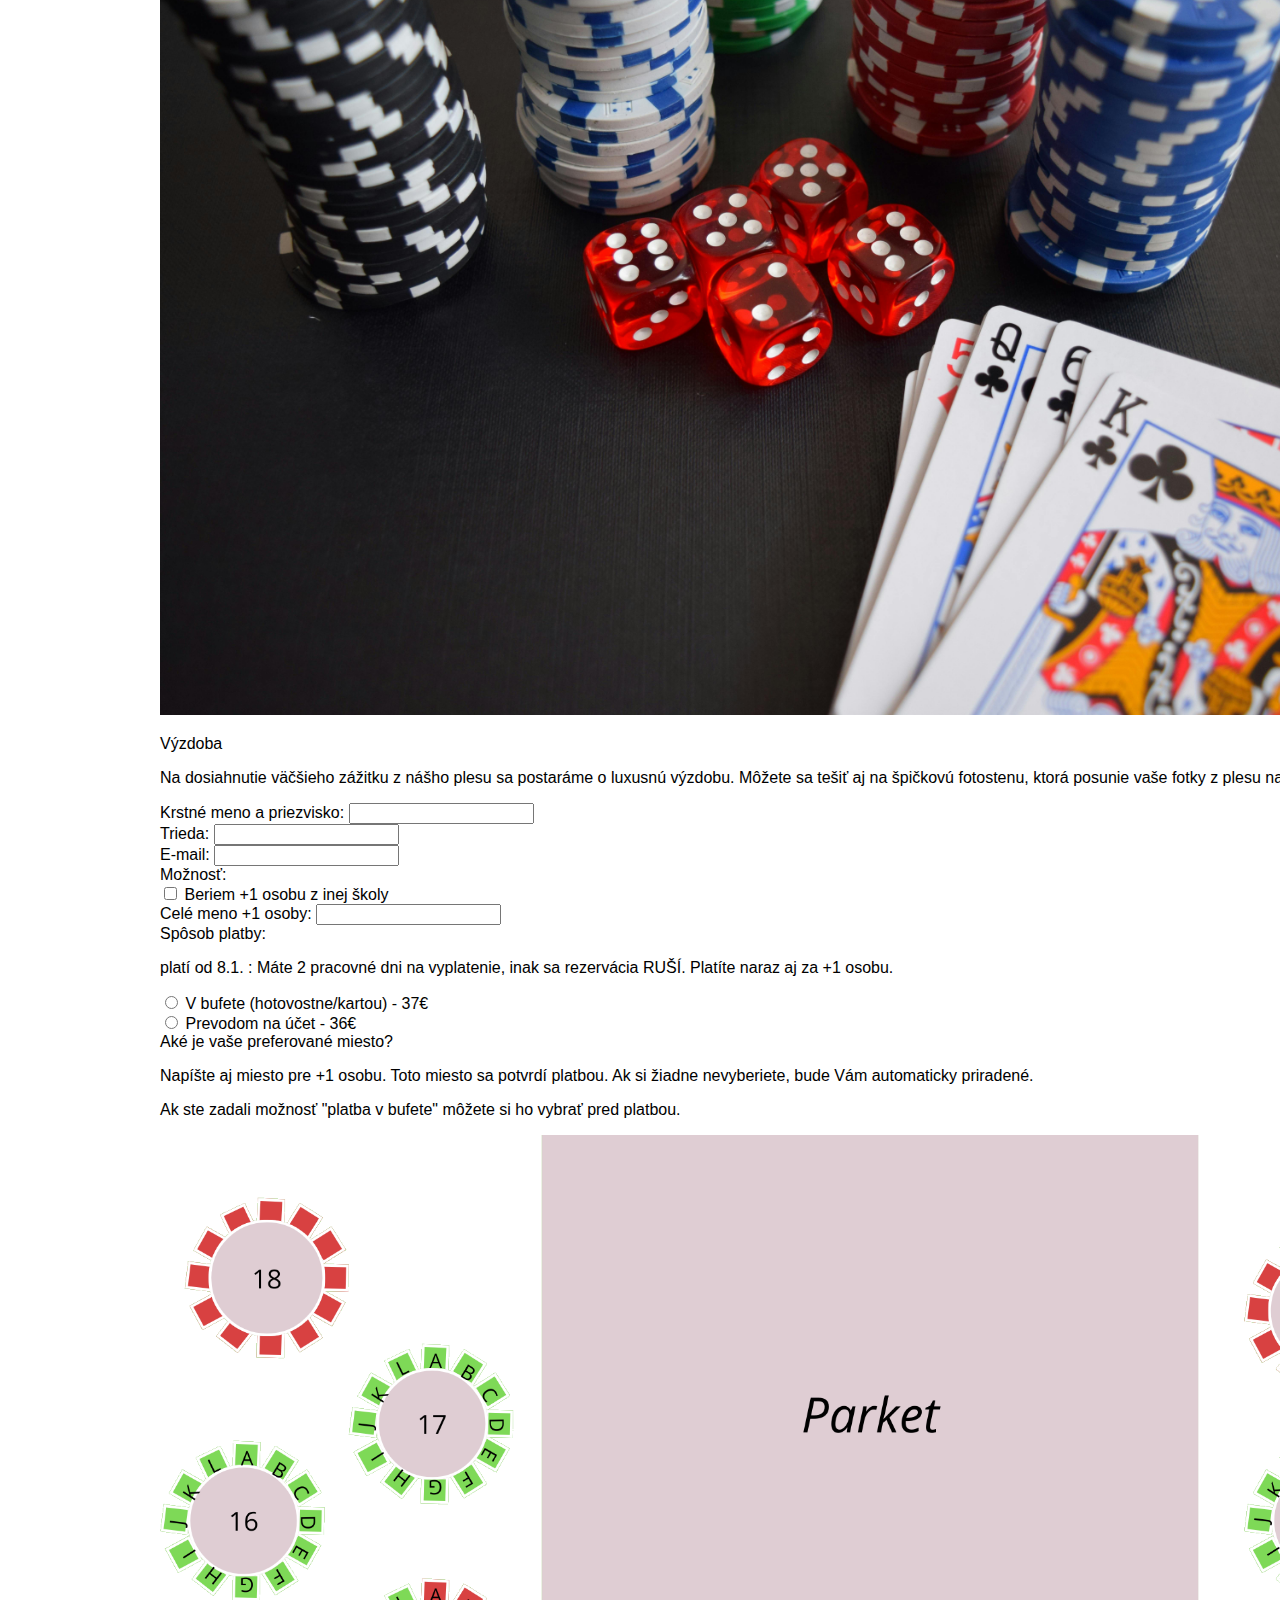
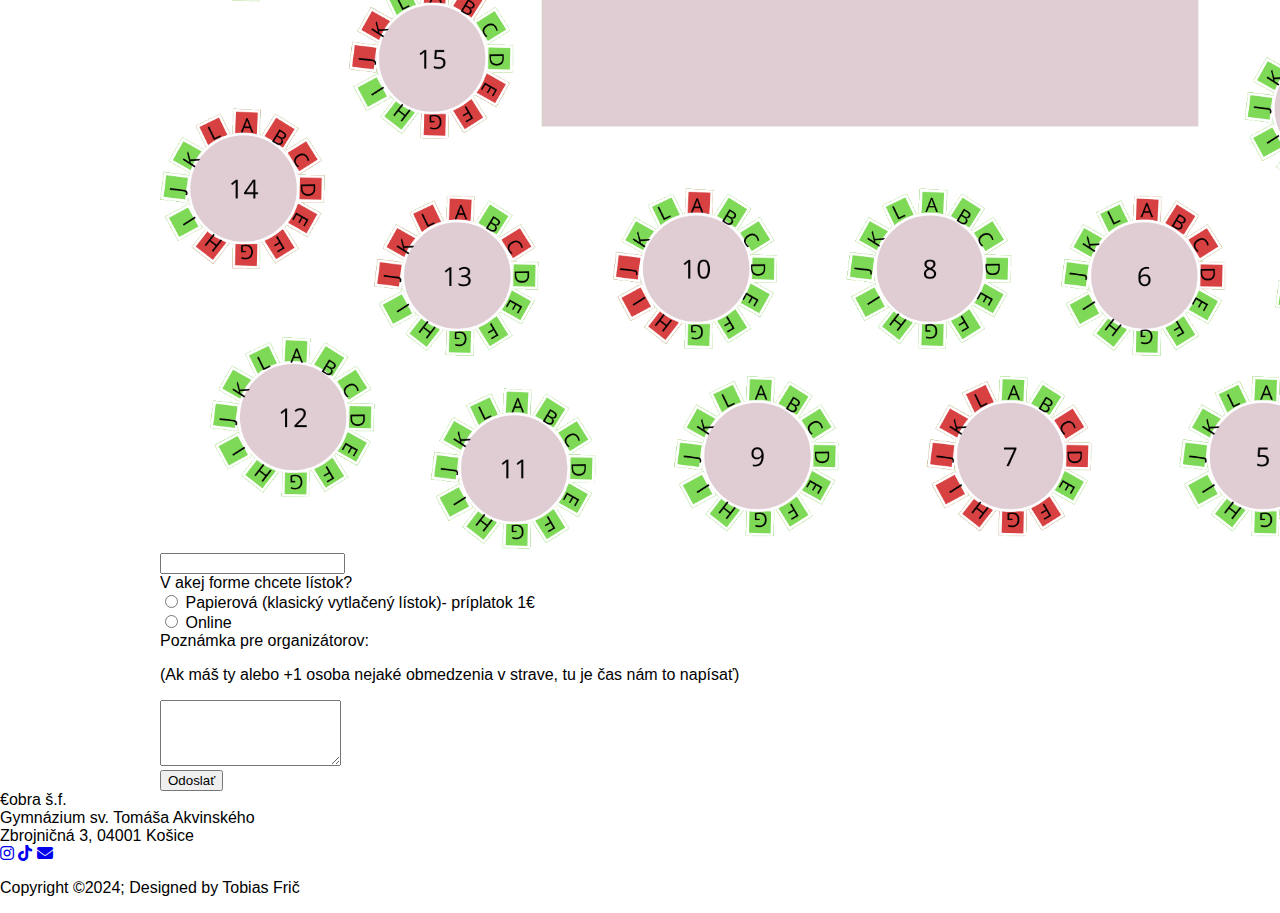
<file: ples.html>
<!DOCTYPE html>

<html lang="sk">
  <head>
    <meta charset="UTF-8">
    <meta name="viewport" content="width=device-width, initial-scale=1.0">
    <title>€obra  |  Ples</title>
    <link rel="apple-touch-icon" sizes="180x180" href="/images/apple-touch-icon.png">
    <link rel="icon" type="image/png" sizes="32x32" href="/images/favicon-32x32.png">
    <link rel="icon" type="image/png" sizes="16x16" href="/images/favicon-16x16.png">
    <link rel="manifest" href="/images/site.webmanifest">
    <link rel="stylesheet" href="css/styles.css">
    <link rel="stylesheet" href="https://cdnjs.cloudflare.com/ajax/libs/font-awesome/6.7.2/css/all.min.css" integrity="sha512-Evv84Mr4kqVGRNSgIGL/F/aIDqQb7xQ2vcrdIwxfjThSH8CSR7PBEakCr51Ck+w+/U6swU2Im1vVX0SVk9ABhg==" crossorigin="anonymous" referrerpolicy="no-referrer">
  </head>
  <body>
    <header class="normal_header">
        <nav class="container">
            <div class="nav_container">
              <ul class="nav_group_pc">
                <li class="nav_item"><a href="o-nas">O nás</a></li>
                <li class="nav_item"><a href="co-robime">Čo robíme</a></li>
              </ul>
              <div class="nav_logo">
                <a href="/"><img class="logo" src="/images/logo_circle.png" alt="Cobra logo"></a>
              </div>
              <ul class="nav_group_pc">
                <li class="nav_item"><a href="ples">Ples</a></li>
                <li class="nav_item"><a href="kontakt">Kontakt</a></li>
              </ul>
              <div class="nav_group_mobile">
                <a href="o-nas">O nás</a>
                <a href="co-robime">Čo robíme</a>
                <a href="ples">Ples</a>
                <a href="kontakt">Kontakt</a>
              </div>
            </div>
          </nav>
      </header>
    <main class="ball_main">
        <section class="ball_about">
            <div class="container">
                <h1>Ples</h1>
                <div class="ball_about_text">
                    <p class="basic_text">&quot;Vstúpte do sveta šarmu a tajomstva na našom Casino Royale plese <br>zabezpečte si svoju rezerváciu a prežite večer plný hier, tanca a skvelých
                        priateľov!&quot;
                    </p>
                    <p class="basic_text">
                        Cena za osobu: prevodom na účet - 36€, v bufete - do 10.1.2025 - 37€, do 17.1.2025 - 38€
                    </p>
                </div>
            </div>
        </section>
        <section class="in_price">
            <div class="container">
                <h2>Čo je v cene?</h2>
                <div class="flexbox">
                    <div class="image_container">
                        <img class="ball_about_image" src="/images/dinner.jpg" alt="Večera">
                        <p class="caption">Slávnostná večera</p>
                        <p class="text">Slávnostná večera pripravená špičkovým personálom Spoločenského Pavilónu.</p>
                    </div>
                    <div class="image_container">
                        <img class="ball_about_image" src="/images/dj.jpg" alt="DJ">
                        <p class="caption">DJ a Fotograf</p>
                        <p class="text">Celý večer nám bude robiť spoločnosť DJ Samuel Vasiľ a po akcii sa môžete tešiť na profesionálne fotky od Šimona Pavlišina.</p>
                    </div>
                    <div class="image_container">
                        <img class="ball_about_image" src="/images/tombola.jpg" alt="Tombola">
                        <p class="caption">Tombola a rôzne iné aktivity</p>
                        <p class="text">Máme pre vás prichystanú luxusnú tombolu a iné zaujímavé aktivity, ktoré oživia chod plesu.</p>
                    </div>
                    <div class="image_container">
                        <img class="ball_about_image" src="/images/casino2.jpg" alt="Výzdoba">
                        <p class="caption">Výzdoba</p>
                        <p class="text">Na dosiahnutie väčšieho zážitku z nášho plesu sa postaráme o luxusnú výzdobu. Môžete sa tešiť aj na špičkovú fotostenu, ktorá posunie vaše fotky z plesu na inú úroveň.</p>
                    </div>
                </div>
            </div>
        </section>
        <section class="form">
            <div class="form-container">
                <form action="https://docs.google.com/forms/d/e/1FAIpQLSd9WlOuP3ebHyJmVwHYPkFuf9uxBoflga8oHL1VCWvbGAeE-w/formResponse" method="POST" target="_blank">
                    <div class="form-row">
                        <label for="name">Krstné meno a priezvisko:</label>
                        <input type="text" id="name" name="entry.1533838833" required>
                    </div>
                    <div class="form-row">
                        <label for="class">Trieda:</label>
                        <input type="text" id="class" name="entry.1970621273" required>
                    </div>
                    <div class="form-row">
                        <label for="email">E-mail:</label>
                        <input type="email" id="email" name="entry.873762755" required>
                    </div>
                    <div class="form-row">
                        <label for="option">Možnosť:</label>
                        <div>
                            <input type="checkbox" id="option-plus-one" name="entry.1805353690" value="Beriem +1 osobu z inej školy">
                            <label for="option-plus-one">Beriem +1 osobu z inej školy</label>
                        </div>
                    </div>
                    <div class="form-row">
                        <label for="plus-one">Celé meno +1 osoby:</label>
                        <input type="text" id="plus-one" name="entry.482698658">
                    </div>
                    <div class="form-row">
                        <label for="payment-method">Spôsob platby:</label>
                        <p class="text_ball">platí od 8.1. : Máte 2 pracovné dni na vyplatenie, inak sa rezervácia RUŠÍ. Platíte naraz aj za +1 osobu.</p>
                        <div>
                            <input type="radio" id="payment-bufet" name="entry.1950276595" value="V bufete (hotovostne/kartou)" required>
                            <label for="payment-bufet">V bufete (hotovostne/kartou) - 37€</label>
                        </div>
                        <div>
                            <input type="radio" id="payment-transfer" name="entry.1950276595" value="Prevodom na účet">
                            <label for="payment-transfer">Prevodom na účet - 36€</label>
                        </div>
                    </div>
                    <div class="form-row">
                        <label for="place">Aké je vaše preferované miesto?</label>
                        <p class="text_ball">Napíšte aj miesto pre +1 osobu.   Toto miesto sa potvrdí platbou. Ak si žiadne nevyberiete, bude Vám automaticky priradené.</p>
                        <p class="text_ball">Ak ste zadali možnosť "platba v bufete" môžete si ho vybrať pred platbou.</p>
                        <img src="/images/ball_place_tr.png" alt="Rozloženie miest na plese" class="place_image">
                        <input type="text" id="place" name="entry.142480911">
                    </div>
                    <div class="form-row">
                        <label for="ticket_method">V akej forme chcete lístok?</label>
                        <div>
                            <input type="radio" id="ticket_irl" name="entry.152214810" value="V bufete (hotovostne/kartou)" required>
                            <label for="payment-bufet">Papierová (klasický vytlačený lístok)- príplatok 1€</label>
                        </div>
                        <div>
                            <input type="radio" id="ticket_online" name="entry.152214810" value="Online">
                            <label for="payment-transfer">Online</label>
                        </div>
                    </div>
                    <div class="form-row">
                        <label for="notes">Poznámka pre organizátorov:</label>
                        <p class="text_ball">(Ak máš ty alebo +1 osoba nejaké obmedzenia v strave, tu je čas nám to napísať)</p>
                        <textarea id="notes" name="entry.1524465304" rows="4"></textarea>
                    </div>
                    <button type="submit">Odoslať</button>
                </form>
            </div>
            
        </section>
    </main>
    <footer>
      <div class="container footer_info">€obra š.f.<br>Gymnázium sv. Tomáša Akvinského<br>Zbrojničná 3, 04001 Košice</div>
      <div class="container socials">
        <a href="https://www.instagram.com/cobra.gta/"><i class="fab fa-instagram"></i></a>
        <a href="https://www.tiktok.com/@cobra.sf.gta/"><i class="fab fa-tiktok"></i></a>
        <a href="mailto:cobra.gta.firma@gmail.com"><i class="fa-solid fa-envelope"></i></a>
      </div>
      <div class="copyright">
        <p class="container">Copyright &copy;2024; Designed by Tobias Frič</p>
      </div>
    </footer>
  </body>
</html>
</file>
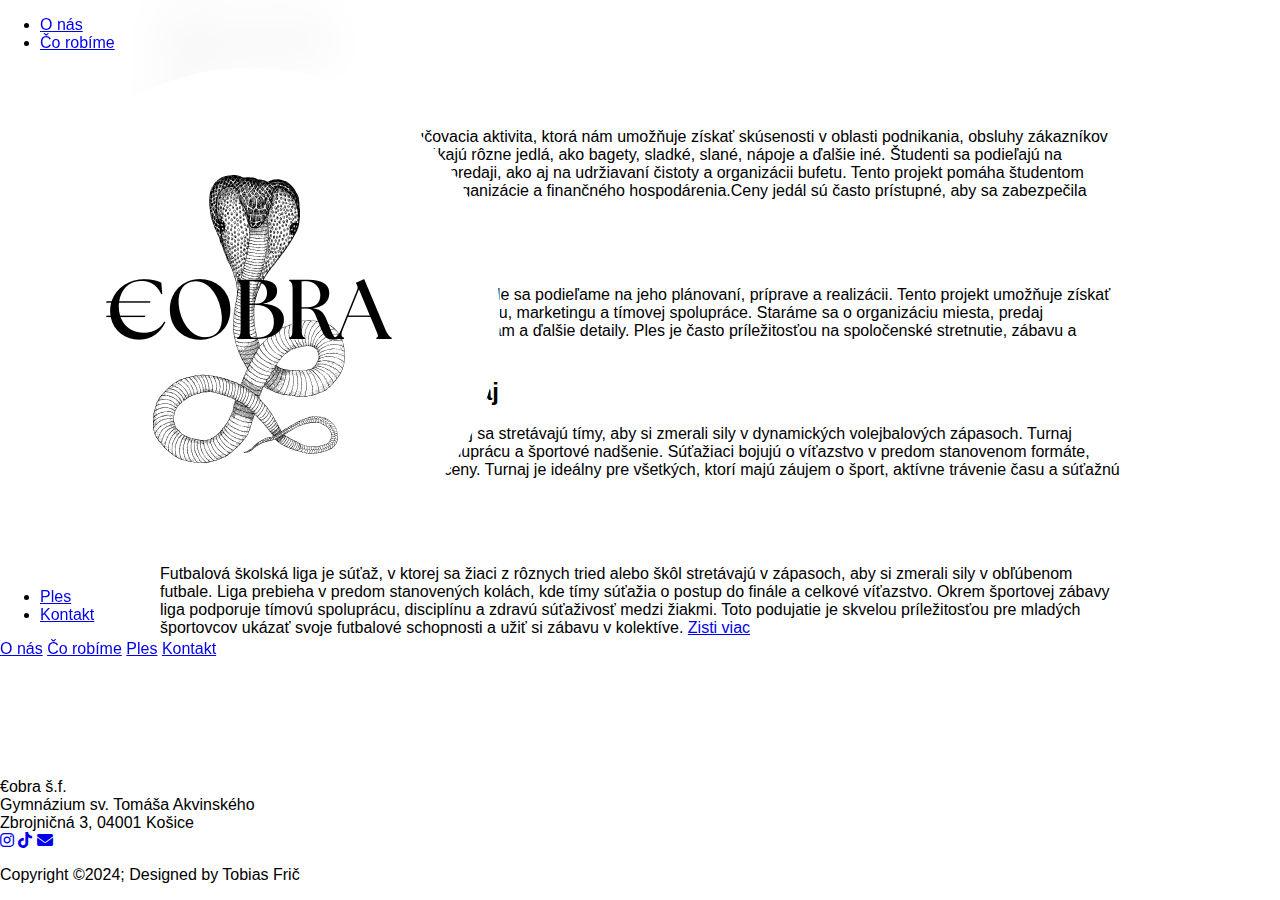
<file: work.html>
<!DOCTYPE html>

<html lang="sk">
  <head>
    <meta charset="UTF-8">
    <meta name="viewport" content="width=device-width, initial-scale=1.0">
    <title>€obra&ThinSpace; |&ThinSpace; Čo robíme</title>
    <link rel="stylesheet" href="css/styles.css">
    <link rel="stylesheet" href="https://cdnjs.cloudflare.com/ajax/libs/font-awesome/6.7.2/css/all.min.css" integrity="sha512-Evv84Mr4kqVGRNSgIGL/F/aIDqQb7xQ2vcrdIwxfjThSH8CSR7PBEakCr51Ck+w+/U6swU2Im1vVX0SVk9ABhg==" crossorigin="anonymous" referrerpolicy="no-referrer">
  </head>
  <body>
    <header class="normal_header">
      <nav class="container">
        <div class="nav_container">
          <ul class="nav_group_pc">
            <li class="nav_item"><a href="about.html">O nás</a></li>
            <li class="nav_item"><a href="work.html">Čo robíme</a></li>
          </ul>
          <div class="nav_logo">
            <a href="index.html"><img class="logo" src="/images/logo_circle.png" alt="Cobra logo"></a>
          </div>
          <ul class="nav_group_pc">
            <li class="nav_item"><a href="ball.html">Ples</a></li>
            <li class="nav_item"><a href="contact.html">Kontakt</a></li>
          </ul>
          <div class="nav_group_mobile">
            <a href="about.html">O nás</a>
            <a href="work.html">Čo robíme</a>
            <a href="ball.html">Ples</a>
            <a href="contact.html">Kontakt</a>
          </div>
        </div>
      </nav>
    </header>
    <main>
        <section class="work_page">
            <div class="container">
                <div class="work_page_group">
                    <h1>Naša práca</h1>
                    <div class="bufet">
                        <h2>Bufet</h2>
                        <p class="basic_text">Tento bufet funguje ako praktická vyučovacia aktivita, ktorá nám umožňuje získať
                            skúsenosti v oblasti podnikania, obsluhy zákazníkov a tímovej spolupráce. V bufete sa
                            ponúkajú rôzne jedlá, ako bagety, sladké, slané, nápoje a ďalšie iné. Študenti sa
                            podieľajú na príprave jedál počas školských akcií, ich predaji, ako aj na udržiavaní
                            čistoty a organizácii bufetu. Tento projekt pomáha študentom rozvíjať zručnosti v
                            oblasti komunikácie, organizácie a finančného hospodárenia.Ceny jedál sú často
                            prístupné, aby sa zabezpečila dostupnosť pre všetkých žiakov a učiteľov.</p>
                    </div>
                    <div class="ples">
                        <h2>Ples</h2>
                        <p class="basic_text">Školský ples je školská spoločenská udalosť, kde sa podieľame na jeho plánovaní,
                            príprave a realizácii. Tento projekt umožňuje získať praktické skúsenosti v oblasti event
                            manažmentu, marketingu a tímovej spolupráce. Staráme sa o organizáciu miesta,
                            predaj vstupeniek, dekorácie, catering, hudobný program a ďalšie detaily. Ples je často
                            príležitosťou na spoločenské stretnutie, zábavu a prezentáciu talentov žiakov. <a href="ball.html" class="ball_link">Zisti viac</a></p>
                    </div>
                    <div class="mvt">
                        <h2>Mikulášsky volejbalový turnaj</h2>
                        <p class="basic_text">Volejbalový turnaj je športová súťaž, v ktorej sa stretávajú tímy, aby si zmerali sily v
                            dynamických volejbalových zápasoch. Turnaj ponúka príležitosť pre zábavu, tímovú
                            spoluprácu a športové nadšenie. Súťažiaci bojujú o víťazstvo v predom stanovenom
                            formáte, pričom víťazné tímy získajú prvotriedne ceny. Turnaj je ideálny pre všetkých,
                            ktorí majú záujem o šport, aktívne trávenie času a súťažnú atmosféru. <a href="mvt.html" class="ball_link">Zisti viac</a></p>
                    </div>
                    <div class="fl">
                        <h2>Futbalová liga</h2>
                        <p class="basic_text">Futbalová školská liga je súťaž, v ktorej sa žiaci z rôznych tried alebo škôl stretávajú v
                            zápasoch, aby si zmerali sily v obľúbenom futbale. Liga prebieha v predom
                            stanovených kolách, kde tímy súťažia o postup do finále a celkové víťazstvo. Okrem
                            športovej zábavy liga podporuje tímovú spoluprácu, disciplínu a zdravú súťaživosť
                            medzi žiakmi. Toto podujatie je skvelou príležitosťou pre mladých športovcov ukázať
                            svoje futbalové schopnosti a užiť si zábavu v kolektíve. <a href="fl.html" class="ball_link">Zisti viac</a></p>
                    </div>
                </div>
            </div>
        </section>
    </main>
    <footer>
      <div class="container footer_info">€obra š.f.<br>Gymnázium sv. Tomáša Akvinského<br>Zbrojničná 3, 04001 Košice</div>
      <div class="container socials">
        <a href="https://www.instagram.com/cobra.gta/"><i class="fab fa-instagram"></i></a>
        <a href="https://www.tiktok.com/@cobra.sf.gta/"><i class="fab fa-tiktok"></i></a>
        <a href="mailto:cobra.gta.firma@gmail.com"><i class="fa-solid fa-envelope"></i></a>
      </div>
      <div class="copyright">
        <p class="container">Copyright &copy;2024; Designed by Tobias Frič</p>
      </div>
    </footer>
  </body>
</html>
</file>
<file: css/styles.css>
* {
    scrollbar-width: auto;
    scrollbar-color: green #fff;
    max-width: 100vw;
    box-sizing: border-box;
}
.smooth_scroll {
    scroll-behavior: smooth;
}
body {
    overflow-x: hidden;
    background-color: #fff;
    min-height: 100vh;
    display: flex;
    flex-direction: column;
    margin: 0;
    font-family: "Open Sans", sans-serif;
}

/* NAVIGATION */
.div_for_nav {
    justify-content: center;
    width: 100%;
    height: 6rem;
    display: flex;
    z-index: 50;
} 
nav {
    height: 6rem;
    width: 100%;
    background-color: hsla(0, 0%, 100%, .85);
    -webkit-backdrop-filter: blur(24px);
    backdrop-filter: blur(24px);
    z-index: 100;
    top: 0;
    left: 0;
    position: fixed;
}
.div_in_nav {
    height: 6rem;
    width: 100%;
    padding: 0 10rem;
    justify-content: space-between;
    align-items: center;
    max-width: 1600px;
    display: flex;
}
.nav_logo {
    color: transparent;
    width: 4rem;
    max-width: 100%;
    height: auto;
    vertical-align: middle;
}
.text_in_nav {
    display: flex;
    text-transform: uppercase;
    font-size: 1.25rem;
    line-height: 1.75rem;
    justify-content: space-around;
    align-items: center;
}
.text_in_nav>a {
    text-decoration: none;
    color: black;
    margin: 0 1rem;
    cursor: pointer;
}
.text_in_nav>a:hover {
    color: green;
    transition: .3s;
}

/* MAIN */
main {
    flex-grow: 1;
    width: 100%;
}
main>div, section {
    margin-left: auto;
    margin-right: auto;
    max-width: 1600px;
}
section {
    display: flex;
    padding-left: 10rem;
    padding-right: 10rem;
    justify-content: space-between;
    align-items: center;
}

/* INTRO */
.intro_div_for_text {
    width: 66.666667%;
    padding-right: 10rem;
}
.intro_poem {
    color: green;
    font-weight: 800;
    font-size: 4rem;
    line-height: 1;
    margin: 2rem 0;
}
.intro_text{
    color: black;
    font-size: inherit;
    font-weight: 400;
    margin: 2rem 0;
}
.intro_div_for_image {
    width: 33.333333%;
    display: flex;
}
.intro_div_for_image>img {
    max-width: 100%;
    width: 15rem;
    height: auto;
    margin-left: auto;
    margin-right: auto;
}

/* O NAS */
.o-nas {
    margin-top: 10rem;
    background: url("../images/o-nas_background_2.webp");
    clip-path: polygon(0 6%, 100% 0, 100% 94%, 0 100%);
    padding-top: 6rem;
    padding-bottom: 6rem;
    scroll-margin-top: 10rem;
}
.o-nas_div_for_image {
    width: 50%;
}
.o-nas_div_for_image>img {
    max-width: 100%;
    width: 30rem;
    height: auto;
    margin-left: auto;
    margin-right: auto;
    border-radius: .5rem;
}
.o-nas_div_for_text {
    width: 50%;
}
.o-nas_heading {
    color: white;
    font-size: 3rem;
    font-weight: 400;
    text-transform: uppercase;
    line-height: 1;
    margin-bottom: 2rem;
    margin-top: 0;
}
.o-nas_text{
    color: white;
    font-size: 1rem;
    font-weight: 400;
    margin-bottom: 1rem;
    margin-top: 0;
}
.zisti_viac {
    color: white;
    border: 2px solid white;
    border-radius: 9999px;
    font-size: 1.125rem;
    line-height: 1.75rem;
    font-weight: 400;
    padding: 0.5rem 2rem;
    text-transform: uppercase;
    cursor: pointer;
    width: max-content;
    text-decoration: none;
}
.zisti_viac:hover {
    color: green;
    background: white;
    transition: 0.3s;
}
.zisti_viac:active {
    outline:none;
    box-shadow:0 0 10px white;
    transition: 0.2s;
}

/* AKCIE */
.akcie {
    margin-top: 5rem;
    flex-direction: column;
    scroll-margin-top: 10rem;
}
.akcie_heading {
    color: green;
    text-transform: uppercase;
    width: 100%;
    text-align: center;
    font-size: 3rem;
    font-weight: 600;
    margin: 0;
}
.akcie_div_for_akcie {
    width: 100%;
    display: flex;
    flex-wrap: wrap;
    justify-content: space-around;
    align-items: center;
    margin-top: 3rem;
    row-gap: 3rem;
}
.akcie_div_for_akcie>img {
    width: 15rem;
    border-radius: 0.75rem;
}
.akcie_div_for_akcie>img:hover {
    cursor: pointer;
    transform: scale(1.1);
    /* filter: grayscale(100%);
    -webkit-filter: grayscale(100%); */
    transition: 0.3s;
}
dialog {
    --tw-bg-opacity: 1;
    background-color: rgb(255 255 255 / var(--tw-bg-opacity));
    border: none;
    border-radius: 1.5rem;
    padding: 2rem;
    width: 66.666667%;
    min-height: 20rem;
}
dialog::backdrop {
    background-color: rgba(0, 0, 0, 0.5);
    backdrop-filter: blur(2px);
}
.exit {
    position: absolute;
    top: 1rem;
    right: 1rem;
    background: none;
    border: none;
    color: green;
    font-size: 1.75rem;
    font-weight: 100;
    cursor: pointer;
}
.exit:hover {
    filter: brightness(0.8);
    transition: 0.3s;
    transform: scale(1.1)
}
dialog>h2 {
    color: green;
    font-size: 2.5rem;
    font-weight: 600;
    text-transform: uppercase;
    margin: 0;
}
dialog>p {
    color: black;
    font-size: 1rem;
    font-weight: 400;
    margin-top: 2rem;
    margin-bottom: 0;
}
.dialog_zisti_viac {
    color: green;
    background: white;
    border: 2px solid green;
    border-radius: 9999px;
    font-size: 1.125rem;
    line-height: 1.75rem;
    font-weight: 400;
    padding: 0.5rem 2rem;
    text-transform: uppercase;
    cursor: pointer;
    width: max-content;
    text-decoration: none;
    position: absolute;
    bottom: 1rem;
    right: 1rem;
}
.dialog_zisti_viac:hover {
    color: white;
    background: green;
    transition: 0.3s;
}
.dialog_zisti_viac:active {
    outline:none;
    box-shadow:0 0 10px green;
    transition: 0.2s;
}

/* AKCIE - MIKINY */
.mikiny_div_for_group {
    display: flex;
    flex-direction: row;
    margin-top: 1rem;
}
.mikiny_div_for_image {
    width: 60%;
}
.mikiny_div_for_image img {
    width: 100%;
}
.mikiny_div_for_form {
    width: 40%;
}
.mikiny_div_for_form form {
    display: flex;
    flex-direction: column;
    gap: 0.5rem;
}
.mikiny_form_row {
    display: flex;
    flex-direction: column;
}
.mikiny_form_row label {
    font-weight: 600;
    margin-bottom: 0.25rem;
}
.mikiny_form_row input,
.mikiny_form_row select {
    padding: 0.375rem 0.625rem;
    border: 1px solid #ccc;
    border-radius: 0.5rem;
    font-size: 1rem;
    font-family: inherit;
}
.mikiny_form_row input:focus,
.mikiny_form_row select:focus {
    outline: none;
    border-color: green;
    box-shadow: 0 0 5px green;
}
.other_poem {
    margin-top: 1rem;
}

/* AKCIE - FL */
table {
    width: 100%;
    border-collapse: collapse;
    margin-top: 2rem;
}
th, td {
    padding: 0.5rem;
    border: 1px solid #ccc;
    text-align: center;
}
th {
    background-color: #f4f4f4;
}

/* FOTO */
.foto {
    margin-top: 7rem;
    flex-direction: column;
    scroll-margin-top: 10rem;
}
.foto_heading {
    color: green;
    text-transform: uppercase;
    width: 100%;
    text-align: center;
    font-size: 3rem;
    font-weight: 600;
    margin: 0;
    margin-bottom: 1rem;
}
.foto_sub_heading {
    color: purple;
    text-transform: uppercase;
    width: 100%;
    text-align: center;
    font-size: 2rem;
    font-weight: 600;
    margin: 0;
}
.foto_div_for_foto {
    display: flex;
    justify-content: space-between;
    margin: 5rem 0;
    width: 100%;
} 
.foto_thumbnail {
    width: 16.666667%;
    cursor: pointer;
    border-radius: 0.75rem;
    transition: transform 0.3s;
    object-fit: cover;
    aspect-ratio: 1/1;
}
.foto_thumbnail:hover {
    transform: scale(1.1);
}
  
/* fullscreen modal */
.foto_modal {
    display: none;
    position: fixed;
    z-index: 1000;
    inset: 0;
    background-color: rgba(0, 0, 0, 0.5);
    backdrop-filter: blur(2px);
    align-items: center;
    justify-content: center;
    padding: 2rem;
}
.foto_modal_content {
    max-width: 90%;
    max-height: 80%;
    border-radius: 0.5rem;
    transition: transform 0.3s ease;
} 
.close_btn {
    position: absolute;
    top: 1.5rem;
    right: 2rem;
    font-size: 3rem;
    font-weight: 100;
    color: white;
    cursor: pointer;
    z-index: 1001;
}
.close_btn:hover {
    filter: brightness(0.8);
    transition: 0.3s;
    transform: scale(1.05)
}
.prev,
.next {
    cursor: pointer;
    position: absolute;
    top: 50%;
    transform: translateY(-50%);
    font-size: 3rem;
    color: white;
    padding: 0.5rem 1rem;
    border-radius: 0.5rem;
    user-select: none;
    z-index: 1001;
}
.prev:hover,
.next:hover {
    background-color: rgba(255, 255, 255, 0.2);
}
.prev {
    left: 1rem;
}
.next {
    right: 1rem;
}
.foto_mvt,
.foto_ples {
    scroll-margin: 11rem;
}

/* KONTAKT */
.kontakt {
    margin-top: 10rem;
    background: url("../images/o-nas_background_2.webp");
    clip-path: polygon(0 6%, 100% 0, 100% 100%, 0 100%);
    padding-top: 6rem;
    padding-bottom: 6rem;
    scroll-margin-top: 10rem;
}
</file>
<file: styles.css>
body {
    background: rgba(32, 32, 121, 0.568);
    color: white;
    font-family: Helvetica Neue, Arial, Helvetica, sans-serif;
    margin: 0;
    padding: 0;
}


header {
    background-color: black;
    background-image: url("images/hero.jpg");
    background-size: 100%;
    background-position: center;
    padding: 20px;
    height: 400px;
    text-align: center;
}
header a {
    color: white;
    text-decoration: none;
    text-transform: uppercase;
    margin-top: 40px;
}
header .logo a {
    background-image: url("images/logo.png");
    background-size: 300px;
    background-repeat: no-repeat;
    display: inline-block;
    height: 80px;
    text-indent: -999999px;
    top: -30px;
    position: relative;
    width: 300px;
}
nav ul {
    list-style-type: none;
    padding: 0;
    margin: 0;
}
nav li {
    display: inline-block;
    margin-right: 10px;
}
a:hover {
    text-decoration: underline;
}



.features {
    background: white;
    color: black;
    padding: 20px;
    display: flex;
    flex-direction: row;
}
.features figure{
    margin: auto;
    text-align: center;
    text-transform: uppercase;
    width: 200px;
}
.features figure img {
    border:0.5px solid white;
    border-radius: 50%;
    box-shadow: grey 0px 0px 10px;
    width: 200px;
}



footer {
    background: black;
    color: grey;
    font-size: 12px;
    padding: 20px 20px;
    text-align: center;
}
</file>
